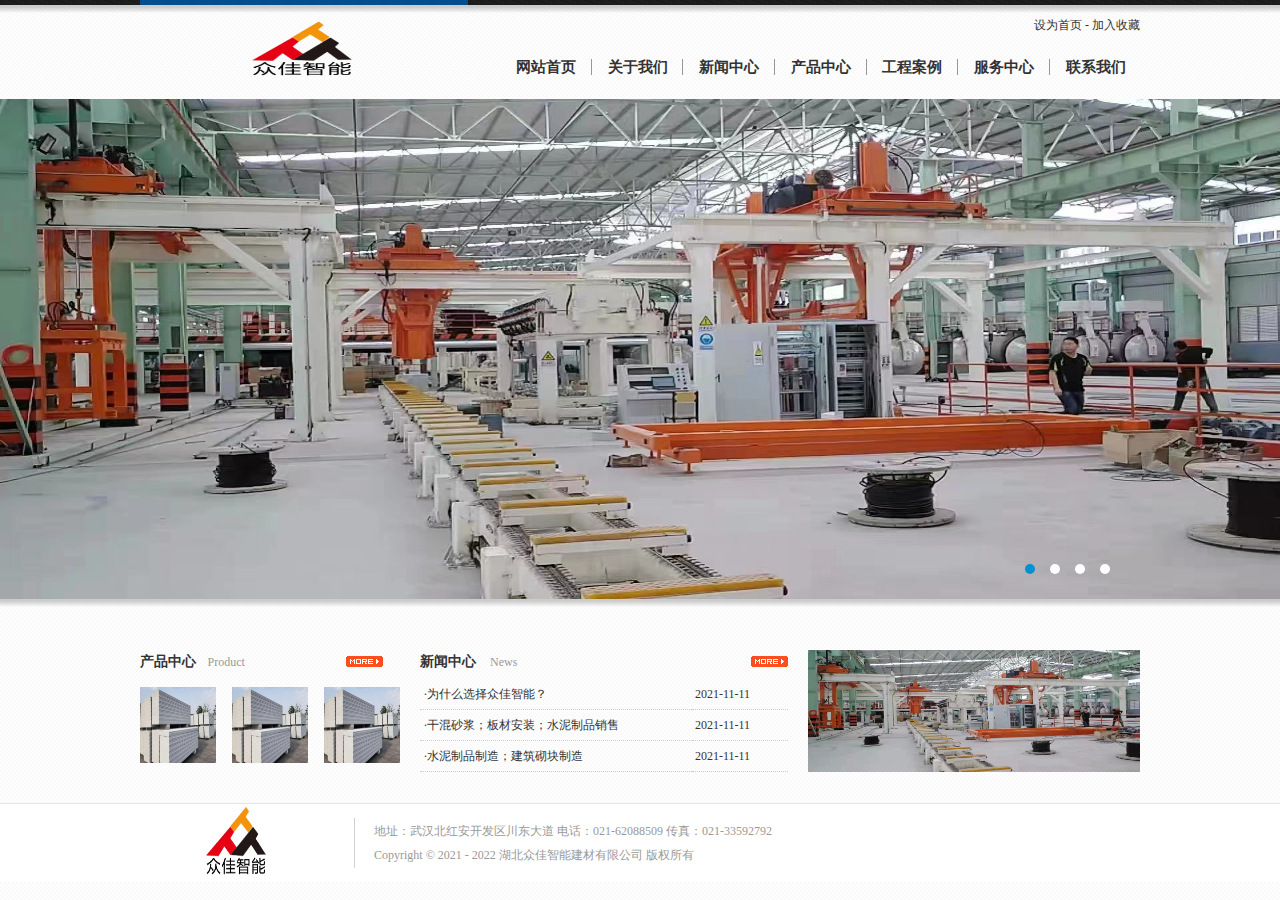
<file: index.html>
<!DOCTYPE html
  PUBLIC "-//W3C//DTD XHTML 1.0 Transitional//EN" "http://www.w3.org/TR/xhtml1/DTD/xhtml1-transitional.dtd">
<html xmlns="http://www.w3.org/1999/xhtml">

<head>
  <meta http-equiv="Content-Type" content="text/html; charset=utf-8" />
  <title>众佳智能</title>
  <link href="css/css.css" rel="stylesheet" type="text/css" />
  <script type="text/javascript" src="js/jquery-1.8.0.min.js"></script>
  <script type="text/javascript" src="js/jquery.jslides.js"></script>
</head>

<body>
  <table width="100%" border="0" align="center" cellpadding="0" cellspacing="0" background="images/in_02.jpg">
    <tr>
      <td height="99">
        <table width="1000" border="0" align="center" cellpadding="0" cellspacing="0">
          <tr>
            <td width="328" height="99" align="center" background="images/in_04.jpg"><img src="images/logo1.png"
                width="125" height="60" /></td>
            <td width="672" valign="middle">
              <table width="100%" border="0" cellpadding="0" cellspacing="0" class="font_wr">
                <tr>
                  <td height="35" align="right"><a href="#">设为首页</a> - <a href="#">加入收藏</a> 　 </td>
                </tr>
                <tr>
                  <td height="50" align="right" class="font_15">
                    <table width="95%" border="0" cellspacing="0" cellpadding="0">
                      <tr>
                        <td align="center"><strong><a href="index.html">网站首页</a></strong></td>
                        <td align="center"><img src="images/shux.jpg" width="2" height="16" /></td>
                        <td align="center"><strong><a href="about.html">关于我们</a></strong></td>
                        <td align="center"><img src="images/shux.jpg" width="2" height="16" /></td>
                        <td align="center"><strong><a href="new.html">新闻中心</a></strong></td>
                        <td align="center"><img src="images/shux.jpg" width="2" height="16" /></td>
                        <td align="center"><strong><a href="product.html">产品中心</a></strong></td>
                        <td align="center"><img src="images/shux.jpg" width="2" height="16" /></td>
                        <td align="center"><strong><a href="case.html">工程案例</a></strong></td>
                        <td align="center"><img src="images/shux.jpg" width="2" height="16" /></td>
                        <td align="center"><strong><a href="service.html">服务中心</a></strong></td>
                        <td align="center"><img src="images/shux.jpg" width="2" height="16" /></td>
                        <td align="center"><strong><a href="contact.html">联系我们</a></strong></td>
                      </tr>
                    </table>
                  </td>
                </tr>
              </table>
            </td>
          </tr>
        </table>
      </td>
    </tr>
  </table>
  <table width="100%" border="0" align="center" cellpadding="0" cellspacing="0">
    <tr>
      <td height="500">
        <div id="full-screen-slider">
          <ul id="slides">
            <li><img src="images/1759200520.jpg" width="100%" height="100%" /></li>
            <li><img src="images/1668218798.jpg" width="100%" height="100%" /></li>
            <li><img src="images/1390219898.jpg" width="100%" height="100%" /></li>
            <li><img src="images/log4.jpg" width="100%" height="100%" /></li>

          </ul>
        </div>
      </td>
    </tr>
  </table>
  <table width="100%" border="0" align="center" cellpadding="0" cellspacing="0">
    <tr>
      <td height="24" background="images/in_12.jpg">&nbsp;</td>
    </tr>
  </table>
  <table width="100%" border="0" cellspacing="0" cellpadding="0">
    <tr>
      <td height="180">
        <table width="1000" border="0" align="center" cellpadding="0" cellspacing="0">
          <tr>
            <td width="260" valign="top">
              <table width="100%" border="0" cellspacing="0" cellpadding="0">
                <tr>
                  <td width="26%" align="left" class="font_14"><strong>产品中心</strong></td>
                  <td width="47%" align="left" class="font_999">Product</td>
                  <td width="27%" align="center">
                    <a href="product.html">

                      <img src="images/in_19.jpg" width="37" height="11" />

                    </a>
                  </td>
                </tr>
              </table>
              <table width="100%" border="0" cellspacing="0" cellpadding="0">
                <tr>
                  <td height="103" align="left"><img src="images/log4.jpg" width="76" height="76" /></td>
                  <td align="center"><img src="images/log4.jpg" width="76" height="76" /></td>
                  <td align="right"><img src="images/log4.jpg" width="76" height="76" /></td>
                </tr>
              </table>
            </td>
            <td valign="top">
              <table width="90%" border="0" align="center" cellpadding="0" cellspacing="0">
                <tr>
                  <td width="19%" align="left" class="font_14"><strong>新闻中心</strong></td>
                  <td width="71%" align="left" class="font_999">News</td>
                  <td width="10%" align="center">
                    <a href="new.html">
                      <img src="images/in_19.jpg" width="37" height="11" />
                    </a>
                  </td>
                </tr>
                <tr>
                  <td height="103" colspan="3" align="left">
                    <table width="100%" border="0" align="center" cellpadding="3" cellspacing="0">
                      <tr>
                        <td width="71%" align="left" class="xuxian"><a href="newsite.html"
                            target="_blank">·为什么选择众佳智能？</a></td>
                        <td width="25%" align="left" class="xuxian">2021-11-11</td>
                      </tr>
                      <tr>
                        <td align="left" class="xuxian"><a href="newsite.html" target="_blank">·干混砂浆；板材安装；水泥制品销售</a>
                        </td>
                        <td align="left" class="xuxian">2021-11-11</td>
                      </tr>
                      <tr>
                        <td align="left" class="xuxian"><a href="newsite.html" target="_blank">·水泥制品制造；建筑砌块制造</a></td>
                        <td align="left" class="xuxian">2021-11-11</td>
                      </tr>
                    </table>
                  </td>
                </tr>
              </table>
            </td>
            <td width="332" valign="top"><img src="images/1759200520.jpg" width="332" height="122" /></td>
          </tr>
        </table>
      </td>
    </tr>
  </table>
  <table width="100%" border="0" align="center" cellpadding="0" cellspacing="0">
    <tr>
      <td height="79" background="images/in_28.jpg">
        <table width="1000" border="0" align="center" cellpadding="0" cellspacing="0">
          <tr>
            <td width="195" align="center"><img src="images/logo1.png" width="75" height="75" /></td>
            <td width="39" align="center"><img src="images/in_31.jpg" width="4" height="50" /></td>
            <td width="766" align="left" class="font_999">地址：武汉北红安开发区川东大道 电话：021-62088509 传真：021-33592792<br />
              Copyright © 2021 - 2022 湖北众佳智能建材有限公司 版权所有</td>
          </tr>
        </table>
      </td>
    </tr>
  </table>
</body>

</html>
</file>
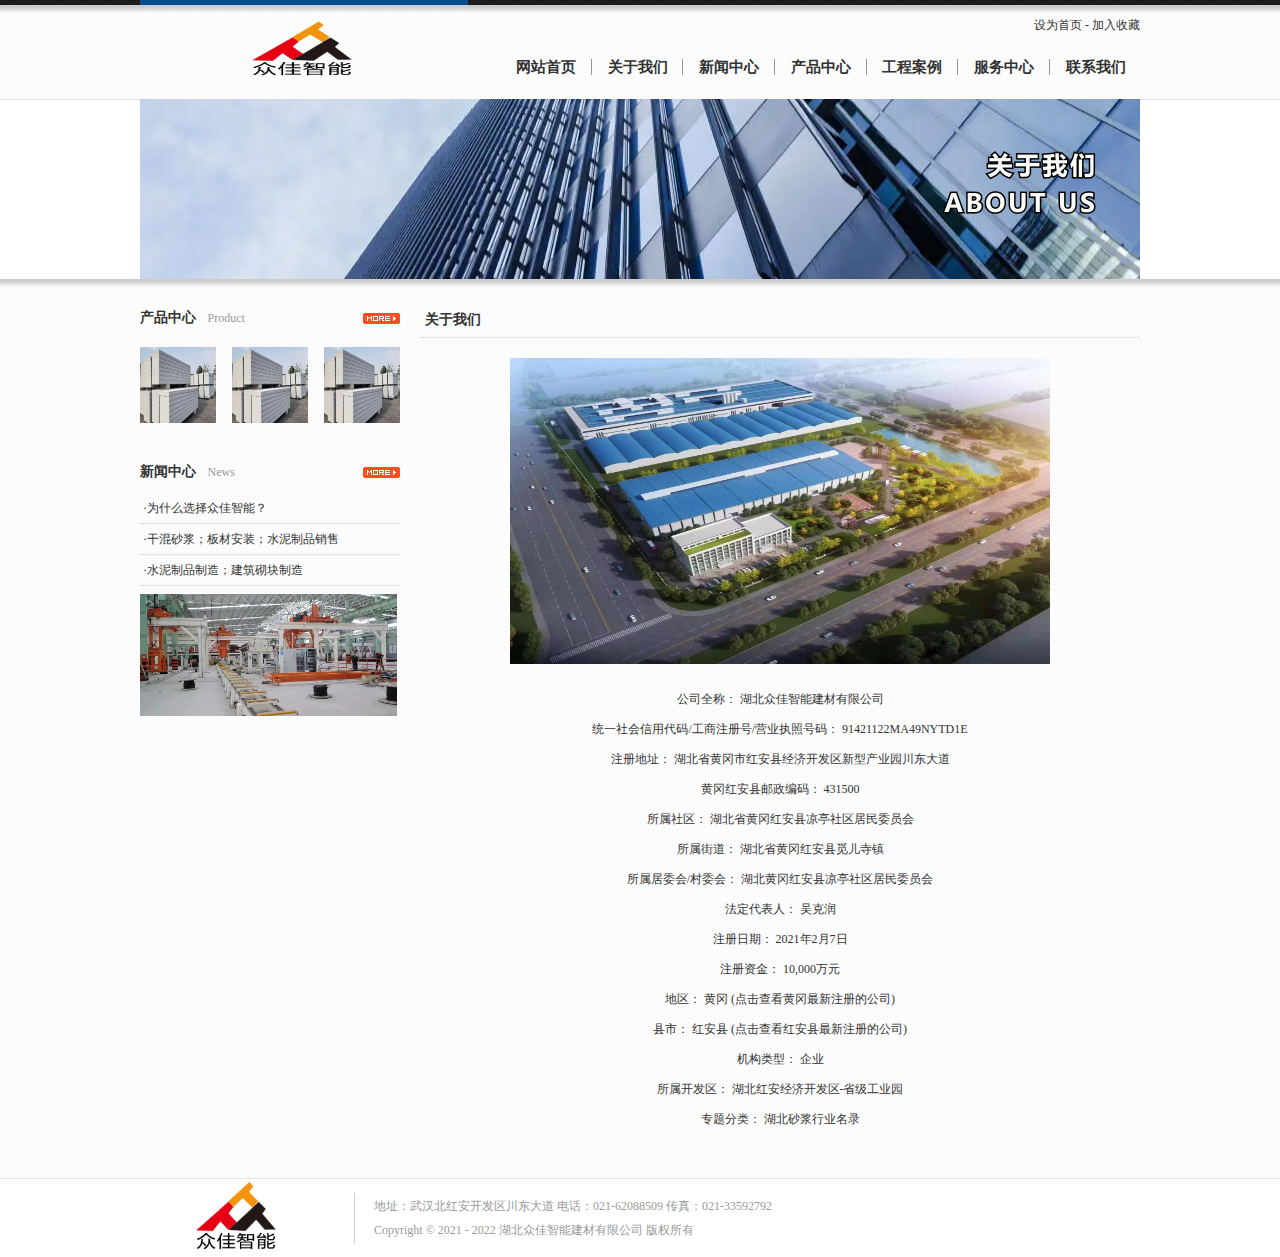
<file: about.html>
<!DOCTYPE html PUBLIC "-//W3C//DTD XHTML 1.0 Transitional//EN" "http://www.w3.org/TR/xhtml1/DTD/xhtml1-transitional.dtd">
<html xmlns="http://www.w3.org/1999/xhtml">
<head>
<meta http-equiv="Content-Type" content="text/html; charset=utf-8" />
<title>众佳智能</title>
<link href="css/css.css" rel="stylesheet" type="text/css" />
</head>

<body>
<table width="100%" border="0" align="center" cellpadding="0" cellspacing="0" background="images/in_02.jpg">
  <tr>
    <td height="99"><table width="1000" border="0" align="center" cellpadding="0" cellspacing="0">
      <tr>
        <td width="328" height="99" align="center" background="images/in_04.jpg"><img src="images/logo1.png" width="125" height="60" /></td>
        <td width="672" valign="middle"><table width="100%" border="0" cellpadding="0" cellspacing="0" class="font_wr">
          <tr>
            <td height="35" align="right"><a href="#">设为首页</a> - <a href="#">加入收藏</a> 　 </td>
          </tr>
          <tr>
            <td height="50" align="right" class="font_15"><table width="95%" border="0" cellspacing="0" cellpadding="0">
              <tr>
                <td align="center"><strong><a href="index.html">网站首页</a></strong></td>
                <td align="center"><img src="images/shux.jpg" width="2" height="16" /></td>
                <td align="center"><strong><a href="about.html">关于我们</a></strong></td>
                <td align="center"><img src="images/shux.jpg" width="2" height="16" /></td>
                <td align="center"><strong><a href="new.html">新闻中心</a></strong></td>
                <td align="center"><img src="images/shux.jpg" width="2" height="16" /></td>
                <td align="center"><strong><a href="product.html">产品中心</a></strong></td>
                <td align="center"><img src="images/shux.jpg" width="2" height="16" /></td>
                <td align="center"><strong><a href="case.html">工程案例</a></strong></td>
                <td align="center"><img src="images/shux.jpg" width="2" height="16" /></td>
                <td align="center"><strong><a href="service.html">服务中心</a></strong></td>
                <td align="center"><img src="images/shux.jpg" width="2" height="16" /></td>
                <td align="center"><strong><a href="contact.html">联系我们</a></strong></td>
              </tr>
            </table>              </td>
          </tr>
        </table></td>
      </tr>
    </table></td>
  </tr>
</table>
<table width="100%" border="0" align="center" cellpadding="0" cellspacing="0">
  <tr>
    <td align="center" background="images/abanbj_03.jpg"><img src="images/about_03.jpg" width="1000" height="180" /></td>
  </tr>
</table>
<table width="100%" border="0" align="center" cellpadding="0" cellspacing="0">
  <tr>
    <td height="24" background="images/in_12.jpg">&nbsp;</td>
  </tr>
</table>
<table width="1000" border="0" align="center" cellpadding="0" cellspacing="0">
  <tr>
    <td width="280" valign="top"><table width="260" border="0" align="left" cellpadding="0" cellspacing="0">
      <tr>
        <td width="260" valign="top"><table width="100%" border="0" cellspacing="0" cellpadding="0">
          <tr>
            <td width="26%" height="30" align="left" class="font_14"><strong>产品中心</strong></td>
            <td width="47%" align="left" class="font_999">Product</td>
            <td width="27%" align="right"><a href="product.html">
<img src="images/in_19.jpg" width="37" height="11" />
</a></td>
          </tr>
        </table>
              <table width="100%" border="0" cellspacing="0" cellpadding="0">
                <tr>
                  <td height="103" align="left"><img src="images/log4.jpg" width="76" height="76" /></td>
                  <td align="center"><img src="images/log4.jpg" width="76" height="76" /></td>
                  <td align="right"><img src="images/log4.jpg" width="76" height="76" /></td>
                </tr>
            </table></td>
      </tr>
      <tr>
        <td valign="top">&nbsp;</td>
      </tr>
      <tr>
        <td valign="top"><table width="100%" border="0" align="center" cellpadding="0" cellspacing="0">
          <tr>
            <td width="26%" align="left" class="font_14"><strong>新闻中心</strong></td>
            <td width="47%" align="left" class="font_999">News</td>
            <td width="27%" align="right"><a href="new.html">
<img src="images/in_19.jpg" width="37" height="11" />
</a></td>
          </tr>
          <tr>
            <td height="110" colspan="3" align="left" ><table width="100%" border="0" align="center" cellpadding="3" cellspacing="0">
              <tr>
                <td width="71%" align="left" class="xuxian"><a href="newsite.html" target="_blank">·为什么选择众佳智能？</a></td>
              </tr>
              <tr>
                <td align="left" class="xuxian"><a href="newsite.html" target="_blank">·干混砂浆；板材安装；水泥制品销售</a></td>
              </tr>
              <tr>
                <td align="left" class="xuxian"><a href="newsite.html" target="_blank">·水泥制品制造；建筑砌块制造</a></td>
              </tr>
            </table></td>
          </tr>
        </table></td>
      </tr>
      <tr>
        <td valign="top"><img src="images/1759200520.jpg" width="257" height="122" /></td>
      </tr>
    </table></td>
    <td width="720" valign="top"><table width="100%" border="0" align="center" cellpadding="5" cellspacing="0">
      <tr>
        <td width="71%" align="left" class="font_14 xuxian"><strong>关于我们</strong></td>
      </tr>
    </table>
        <table width="100%" border="0" cellpadding="0" cellspacing="20" class="hg_30">
          <tr>
            <td align="center"><img src="images/1668218798.jpg" width="540" height="306" /></td>
          </tr>
          <tr valign="top">

            <td align="center">公司全称： 湖北众佳智能建材有限公司<br />
            统一社会信用代码/工商注册号/营业执照号码： 91421122MA49NYTD1E<br />
            注册地址： 湖北省黄冈市红安县经济开发区新型产业园川东大道<br />
            黄冈红安县邮政编码： 431500 <br />  
            所属社区： 湖北省黄冈红安县凉亭社区居民委员会<br />
            所属街道： 湖北省黄冈红安县觅儿寺镇<br />
            所属居委会/村委会： 湖北黄冈红安县凉亭社区居民委员会<br />
            法定代表人： 吴克润<br />
            注册日期： 2021年2月7日<br />
            注册资金： 10,000万元<br />
            地区： 黄冈 (点击查看黄冈最新注册的公司)<br />
            县市： 红安县 (点击查看红安县最新注册的公司)<br />
            机构类型： 企业<br />
            所属开发区： 湖北红安经济开发区-省级工业园<br />
            专题分类： 湖北砂浆行业名录
            
            </td>
          
          
            </tr>
      </table></td>
  </tr>
</table>
<table width="100%" border="0" align="center" cellpadding="0" cellspacing="0">
  <tr>
    <td>&nbsp;</td>
  </tr>
  <tr>
    <td height="79" background="images/in_28.jpg"><table width="1000" border="0" align="center" cellpadding="0" cellspacing="0">
      <tr>
        <td width="195" align="center"><img src="images/logo1.png" width="100" height="75" /></td>
        <td width="39" align="center"><img src="images/in_31.jpg" width="4" height="50" /></td>
        <td width="766" align="left" class="font_999">地址：武汉北红安开发区川东大道   电话：021-62088509   传真：021-33592792<br />
          Copyright © 2021 - 2022 湖北众佳智能建材有限公司 版权所有

        </td>
      </tr>
    </table></td>
  </tr>
</table>
</body>
</html>
</file>
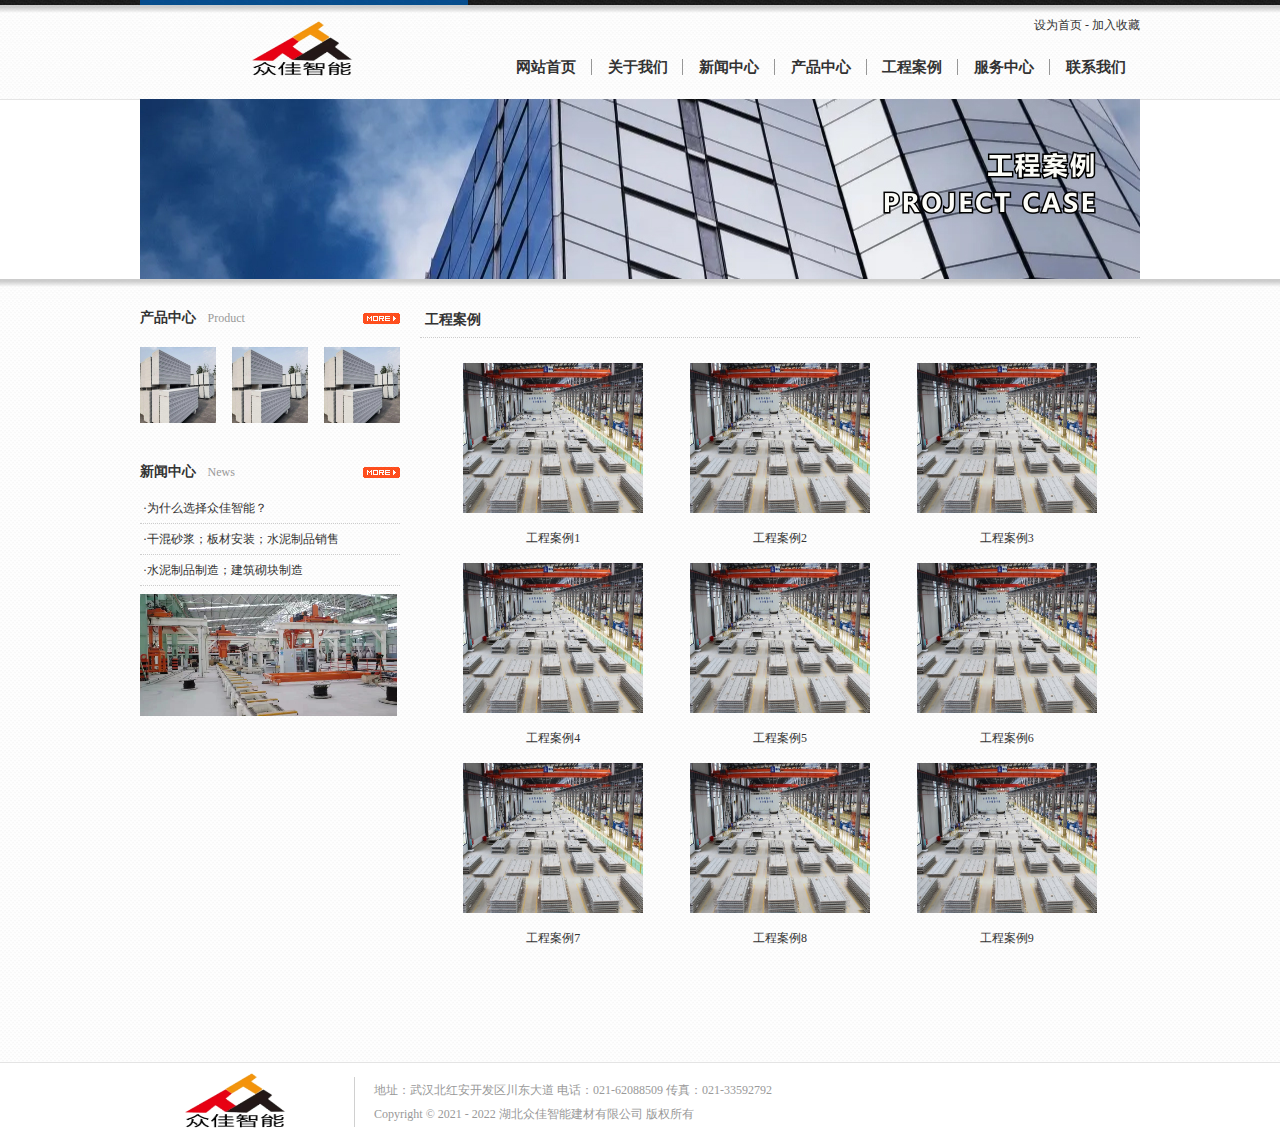
<file: case.html>
<!DOCTYPE html PUBLIC "-//W3C//DTD XHTML 1.0 Transitional//EN" "http://www.w3.org/TR/xhtml1/DTD/xhtml1-transitional.dtd">
<html xmlns="http://www.w3.org/1999/xhtml">
<head>
<meta http-equiv="Content-Type" content="text/html; charset=utf-8" />
<title>众佳智能</title>
<link href="css/css.css" rel="stylesheet" type="text/css" />
</head>

<body>
<table width="100%" border="0" align="center" cellpadding="0" cellspacing="0" background="images/in_02.jpg">
  <tr>
    <td height="99"><table width="1000" border="0" align="center" cellpadding="0" cellspacing="0">
      <tr>
        <td width="328" height="99" align="center" background="images/in_04.jpg"><img src="images/logo1.png" width="125" height="60" /></td>
        <td width="672" valign="middle"><table width="100%" border="0" cellpadding="0" cellspacing="0" class="font_wr">
          <tr>
            <td height="35" align="right"><a href="#">设为首页</a> - <a href="#">加入收藏</a> 　 </td>
          </tr>
          <tr>
            <td height="50" align="right" class="font_15"><table width="95%" border="0" cellspacing="0" cellpadding="0">
              <tr>
                <td align="center"><strong><a href="index.html">网站首页</a></strong></td>
                <td align="center"><img src="images/shux.jpg" width="2" height="16" /></td>
                <td align="center"><strong><a href="about.html">关于我们</a></strong></td>
                <td align="center"><img src="images/shux.jpg" width="2" height="16" /></td>
                <td align="center"><strong><a href="new.html">新闻中心</a></strong></td>
                <td align="center"><img src="images/shux.jpg" width="2" height="16" /></td>
                <td align="center"><strong><a href="product.html">产品中心</a></strong></td>
                <td align="center"><img src="images/shux.jpg" width="2" height="16" /></td>
                <td align="center"><strong><a href="case.html">工程案例</a></strong></td>
                <td align="center"><img src="images/shux.jpg" width="2" height="16" /></td>
                <td align="center"><strong><a href="service.html">服务中心</a></strong></td>
                <td align="center"><img src="images/shux.jpg" width="2" height="16" /></td>
                <td align="center"><strong><a href="contact.html">联系我们</a></strong></td>
              </tr>
            </table>              </td>
          </tr>
        </table></td>
      </tr>
    </table></td>
  </tr>
</table>
<table width="100%" border="0" align="center" cellpadding="0" cellspacing="0">
  <tr>
    <td align="center" background="images/abanbj_03.jpg"><img src="images/case_03.jpg" width="1000" height="180" /></td>
  </tr>
</table>
<table width="100%" border="0" align="center" cellpadding="0" cellspacing="0">
  <tr>
    <td height="24" background="images/in_12.jpg">&nbsp;</td>
  </tr>
</table>
<table width="1000" border="0" align="center" cellpadding="0" cellspacing="0">
  <tr>
    <td width="280" valign="top"><table width="260" border="0" align="left" cellpadding="0" cellspacing="0">
      <tr>
        <td width="260" valign="top"><table width="100%" border="0" cellspacing="0" cellpadding="0">
          <tr>
            <td width="26%" height="30" align="left" class="font_14"><strong>产品中心</strong></td>
            <td width="47%" align="left" class="font_999">Product</td>
            <td width="27%" align="right"><a href="product.html">
<img src="images/in_19.jpg" width="37" height="11" />
</a></td>
          </tr>
        </table>
              <table width="100%" border="0" cellspacing="0" cellpadding="0">
                <tr>
                  <td height="103" align="left"><img src="images/log4.jpg" width="76" height="76" /></td>
                  <td align="center"><img src="images/log4.jpg" width="76" height="76" /></td>
                  <td align="right"><img src="images/log4.jpg" width="76" height="76" /></td>
                </tr>
            </table></td>
      </tr>
      <tr>
        <td valign="top">&nbsp;</td>
      </tr>
      <tr>
        <td valign="top"><table width="100%" border="0" align="center" cellpadding="0" cellspacing="0">
          <tr>
            <td width="26%" align="left" class="font_14"><strong>新闻中心</strong></td>
            <td width="47%" align="left" class="font_999">News</td>
            <td width="27%" align="right"><a href="new.html">
<img src="images/in_19.jpg" width="37" height="11" />
</a></td>
          </tr>
          <tr>
            <td height="110" colspan="3" align="left" ><table width="100%" border="0" align="center" cellpadding="3" cellspacing="0">
              <tr>
                <td width="71%" align="left" class="xuxian"><a href="newsite.html" target="_blank">·为什么选择众佳智能？</a></td>
              </tr>
              <tr>
                <td align="left" class="xuxian"><a href="newsite.html" target="_blank">·干混砂浆；板材安装；水泥制品销售</a></td>
              </tr>
              <tr>
                <td align="left" class="xuxian"><a href="newsite.html" target="_blank">·水泥制品制造；建筑砌块制造</a></td>
              </tr>
            </table></td>
          </tr>
        </table></td>
      </tr>
      <tr>
        <td valign="top"><img src="images/1759200520.jpg" width="257" height="122" /></td>
      </tr>
    </table></td>
    <td width="720" valign="top"><table width="100%" border="0" align="center" cellpadding="5" cellspacing="0">
      <tr>
        <td width="71%" align="left" class="font_14 xuxian"><strong>工程案例</strong></td>
      </tr>
    </table>
        <table width="100%" border="0" cellpadding="0" cellspacing="20" class="hg_30">
          <tr valign="top">
            <td align="left"><table width="100%" border="0" cellspacing="0" cellpadding="5">
              <tr>
                <td align="center"><a href="casesite.html" target="_blank"><img src="images/prj01.jpg" width="180" height="150" border="0" /></a></td>
                <td align="center"><a href="casesite.html" target="_blank"><img src="images/prj01.jpg" width="180" height="150" border="0" /></a></td>
                <td align="center"><a href="casesite.html" target="_blank"><img src="images/prj01.jpg" width="180" height="150" border="0" /></a></td>
              </tr>
              <tr>
                <td align="center"><a href="casesite.html" target="_blank">工程案例1</a></td>
                <td align="center"><a href="casesite.html" target="_blank">工程案例2</a></td>
                <td align="center"><a href="casesite.html" target="_blank">工程案例3</a></td>
              </tr>
              <tr>
                <td align="center"><a href="casesite.html" target="_blank"><img src="images/prj01.jpg" width="180" height="150" border="0" /></a></td>
                <td align="center"><a href="casesite.html" target="_blank"><img src="images/prj01.jpg" width="180" height="150" border="0" /></a></td>
                <td align="center"><a href="casesite.html" target="_blank"><img src="images/prj01.jpg" width="180" height="150" border="0" /></a></td>
              </tr>
              <tr>
                <td align="center"><a href="casesite.html" target="_blank">工程案例4</a></td>
                <td align="center"><a href="casesite.html" target="_blank">工程案例5</a></td>
                <td align="center"><a href="casesite.html" target="_blank">工程案例6</a></td>
              </tr>
              
              <tr>
                <td align="center"><a href="casesite.html" target="_blank"><img src="images/prj01.jpg" width="180" height="150" border="0" /></a></td>
                <td align="center"><a href="casesite.html" target="_blank"><img src="images/prj01.jpg" width="180" height="150" border="0" /></a></td>
                <td align="center"><a href="casesite.html" target="_blank"><img src="images/prj01.jpg" width="180" height="150" border="0" /></a></td>
              </tr>
              <tr>
                <td align="center"><a href="casesite.html" target="_blank">工程案例7</a></td>
                <td align="center"><a href="casesite.html" target="_blank">工程案例8</a></td>
                <td align="center"><a href="casesite.html" target="_blank">工程案例9</a></td>
              </tr>
              
              <tr>
                <td height="50" colspan="3" align="center">&nbsp;</td>
              </tr>
            </table></td>
          </tr>
      </table></td>
  </tr>
</table>
<table width="100%" border="0" align="center" cellpadding="0" cellspacing="0">
  <tr>
    <td>&nbsp;</td>
  </tr>
  <tr>
    <td height="79" background="images/in_28.jpg"><table width="1000" border="0" align="center" cellpadding="0" cellspacing="0">
      <tr>
        <td width="195" align="center"><img src="images/logo1.png" width="125" height="60" /></td>
        <td width="39" align="center"><img src="images/in_31.jpg" width="4" height="50" /></td>
        <td width="766" align="left" class="font_999">地址：武汉北红安开发区川东大道   电话：021-62088509   传真：021-33592792<br />
          Copyright © 2021 - 2022 湖北众佳智能建材有限公司 版权所有</td>
      </tr>
    </table></td>
  </tr>
</table>
</body>
</html>
</file>
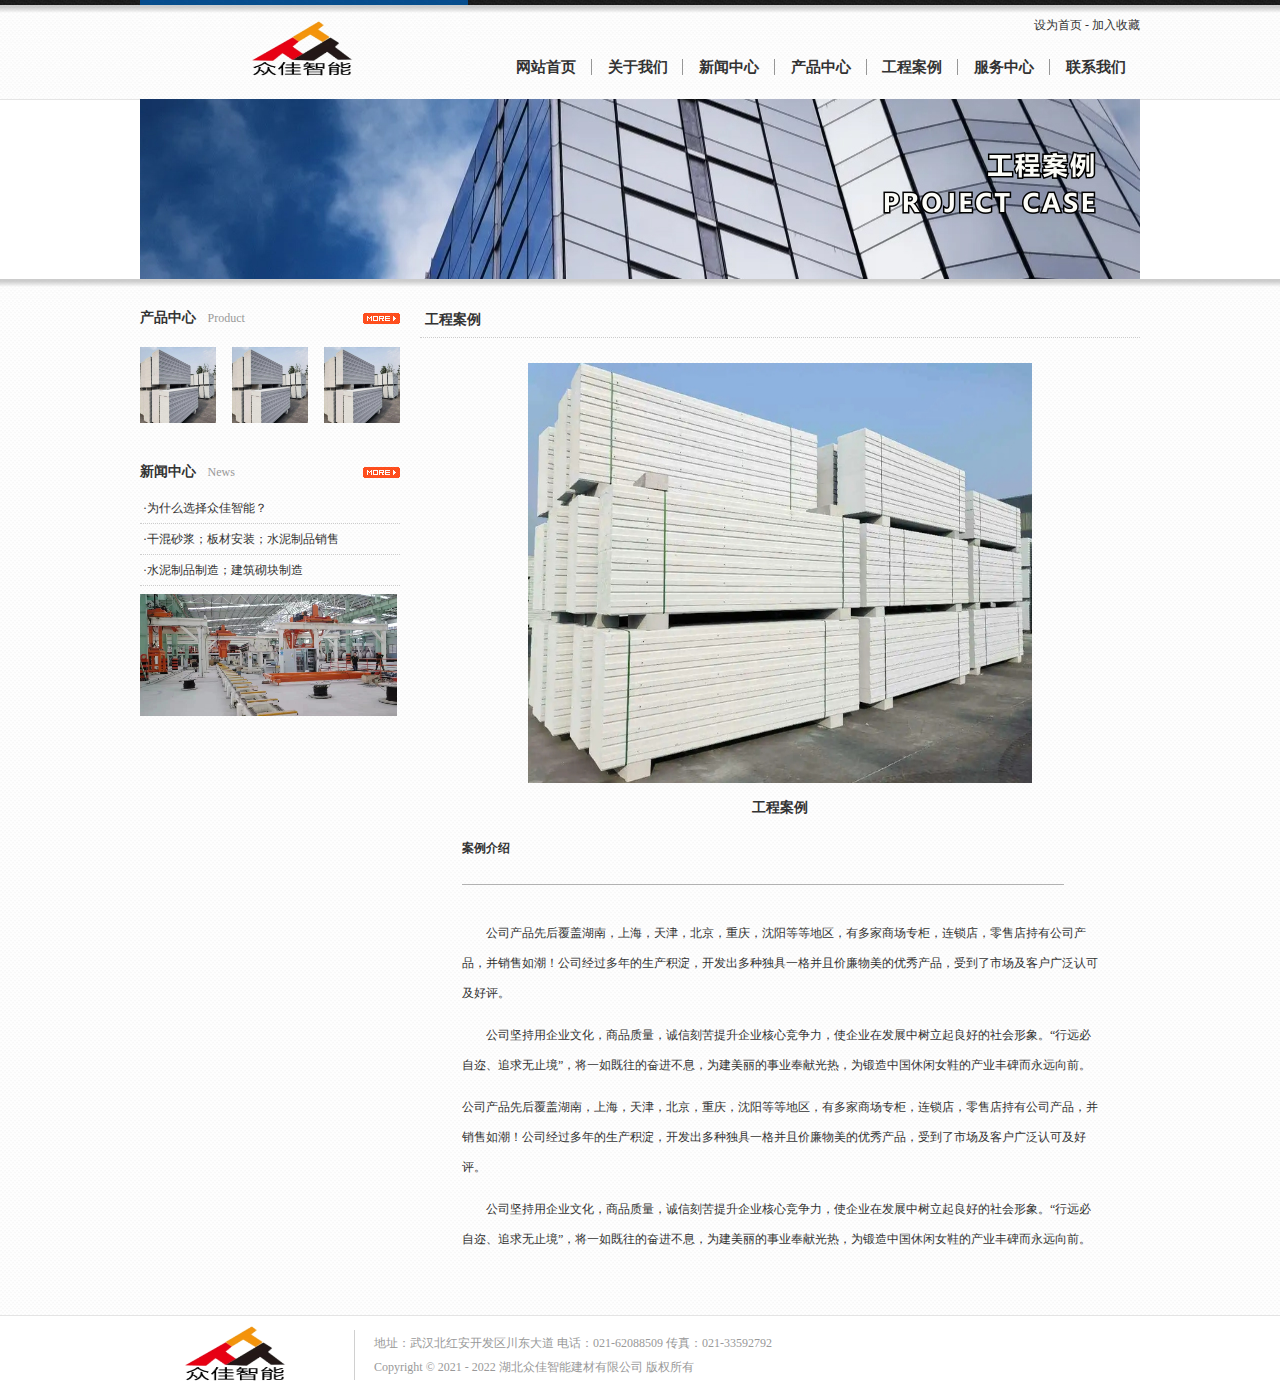
<file: casesite.html>
<!DOCTYPE html PUBLIC "-//W3C//DTD XHTML 1.0 Transitional//EN" "http://www.w3.org/TR/xhtml1/DTD/xhtml1-transitional.dtd">
<html xmlns="http://www.w3.org/1999/xhtml">
<head>
<meta http-equiv="Content-Type" content="text/html; charset=utf-8" />
<title>众佳智能</title>
<link href="css/css.css" rel="stylesheet" type="text/css" />
</head>

<body>
<table width="100%" border="0" align="center" cellpadding="0" cellspacing="0" background="images/in_02.jpg">
  <tr>
    <td height="99"><table width="1000" border="0" align="center" cellpadding="0" cellspacing="0">
      <tr>
        <td width="328" height="99" align="center" background="images/in_04.jpg"><img src="images/logo1.png" width="125" height="60" /></td>
        <td width="672" valign="middle"><table width="100%" border="0" cellpadding="0" cellspacing="0" class="font_wr">
          <tr>
            <td height="35" align="right"><a href="#">设为首页</a> - <a href="#">加入收藏</a> 　 </td>
          </tr>
          <tr>
            <td height="50" align="right" class="font_15"><table width="95%" border="0" cellspacing="0" cellpadding="0">
              <tr>
                <td align="center"><strong><a href="index.html">网站首页</a></strong></td>
                <td align="center"><img src="images/shux.jpg" width="2" height="16" /></td>
                <td align="center"><strong><a href="about.html">关于我们</a></strong></td>
                <td align="center"><img src="images/shux.jpg" width="2" height="16" /></td>
                <td align="center"><strong><a href="new.html">新闻中心</a></strong></td>
                <td align="center"><img src="images/shux.jpg" width="2" height="16" /></td>
                <td align="center"><strong><a href="product.html">产品中心</a></strong></td>
                <td align="center"><img src="images/shux.jpg" width="2" height="16" /></td>
                <td align="center"><strong><a href="case.html">工程案例</a></strong></td>
                <td align="center"><img src="images/shux.jpg" width="2" height="16" /></td>
                <td align="center"><strong><a href="contact.html">服务中心</a></strong></td>
                <td align="center"><img src="images/shux.jpg" width="2" height="16" /></td>
                <td align="center"><strong><a href="contact.html">联系我们</a></strong></td>
              </tr>
            </table>              </td>
          </tr>
        </table></td>
      </tr>
    </table></td>
  </tr>
</table>
<table width="100%" border="0" align="center" cellpadding="0" cellspacing="0">
  <tr>
    <td align="center" background="images/abanbj_03.jpg"><img src="images/case_03.jpg" width="1000" height="180" /></td>
  </tr>
</table>
<table width="100%" border="0" align="center" cellpadding="0" cellspacing="0">
  <tr>
    <td height="24" background="images/in_12.jpg">&nbsp;</td>
  </tr>
</table>
<table width="1000" border="0" align="center" cellpadding="0" cellspacing="0">
  <tr>
    <td width="280" valign="top"><table width="260" border="0" align="left" cellpadding="0" cellspacing="0">
      <tr>
        <td width="260" valign="top"><table width="100%" border="0" cellspacing="0" cellpadding="0">
          <tr>
            <td width="26%" height="30" align="left" class="font_14"><strong>产品中心</strong></td>
            <td width="47%" align="left" class="font_999">Product</td>
            <td width="27%" align="right"><a href="product.html">
<img src="images/in_19.jpg" width="37" height="11" />
</a></td>
          </tr>
        </table>
              <table width="100%" border="0" cellspacing="0" cellpadding="0">
                <tr>
                  <td height="103" align="left"><img src="images/log4.jpg" width="76" height="76" /></td>
                  <td align="center"><img src="images/log4.jpg" width="76" height="76" /></td>
                  <td align="right"><img src="images/log4.jpg" width="76" height="76" /></td>
                </tr>
            </table></td>
      </tr>
      <tr>
        <td valign="top">&nbsp;</td>
      </tr>
      <tr>
        <td valign="top"><table width="100%" border="0" align="center" cellpadding="0" cellspacing="0">
          <tr>
            <td width="26%" align="left" class="font_14"><strong>新闻中心</strong></td>
            <td width="47%" align="left" class="font_999">News</td>
            <td width="27%" align="right"><a href="new.html">
<img src="images/in_19.jpg" width="37" height="11" />
</a></td>
          </tr>
          <tr>
            <td height="110" colspan="3" align="left" ><table width="100%" border="0" align="center" cellpadding="3" cellspacing="0">
              <tr>
                <td width="71%" align="left" class="xuxian"><a href="newsite.html" target="_blank">·为什么选择众佳智能？</a></td>
              </tr>
              <tr>
                <td align="left" class="xuxian"><a href="newsite.html" target="_blank">·干混砂浆；板材安装；水泥制品销售</a></td>
              </tr>
              <tr>
                <td align="left" class="xuxian"><a href="newsite.html" target="_blank">·水泥制品制造；建筑砌块制造</a></td>
              </tr>
            </table></td>
          </tr>
        </table></td>
      </tr>
      <tr>
        <td valign="top"><img src="images/1759200520.jpg" width="257" height="122" /></td>
      </tr>
    </table></td>
    <td width="720" valign="top"><table width="100%" border="0" align="center" cellpadding="5" cellspacing="0">
      <tr>
        <td width="71%" align="left" class="font_14 xuxian"><strong>工程案例</strong></td>
      </tr>
    </table>
        <table width="100%" border="0" cellpadding="0" cellspacing="20" class="hg_30">
          <tr valign="top">
            <td align="left"><table width="95%" border="0" align="center" cellpadding="5" cellspacing="0">
              <tr>
                <td align="center"><img src="images/log3.png" width="504" height="420" border="0" /></td>
              </tr>
              <tr>
                <td align="center" class="font_14"><strong>工程案例</strong></td>
              </tr>
              <tr>
                <td align="left"><strong>案例介绍</strong></td>
              </tr>
              <tr>
                <td align="left"><img src="images/a_33.png" width="602" height="23" /></td>
              </tr>
              <tr>
                <td align="left"><p>　　公司产品先后覆盖湖南，上海，天津，北京，重庆，沈阳等等地区，有多家商场专柜，连锁店，零售店持有公司产品，并销售如潮！公司经过多年的生产积淀，开发出多种独具一格并且价廉物美的优秀产品，受到了市场及客户广泛认可及好评。 </p>
                    <p>　　公司坚持用企业文化，商品质量，诚信刻苦提升企业核心竞争力，使企业在发展中树立起良好的社会形象。“行远必自迩、追求无止境”，将一如既往的奋进不息，为建美丽的事业奉献光热，为锻造中国休闲女鞋的产业丰碑而永远向前。</p>
                  <p>公司产品先后覆盖湖南，上海，天津，北京，重庆，沈阳等等地区，有多家商场专柜，连锁店，零售店持有公司产品，并销售如潮！公司经过多年的生产积淀，开发出多种独具一格并且价廉物美的优秀产品，受到了市场及客户广泛认可及好评。 </p>
                  <p>　　公司坚持用企业文化，商品质量，诚信刻苦提升企业核心竞争力，使企业在发展中树立起良好的社会形象。“行远必自迩、追求无止境”，将一如既往的奋进不息，为建美丽的事业奉献光热，为锻造中国休闲女鞋的产业丰碑而永远向前。</p></td>
              </tr>
            </table></td>
          </tr>
      </table></td>
  </tr>
</table>
<table width="100%" border="0" align="center" cellpadding="0" cellspacing="0">
  <tr>
    <td>&nbsp;</td>
  </tr>
  <tr>
    <td height="79" background="images/in_28.jpg"><table width="1000" border="0" align="center" cellpadding="0" cellspacing="0">
      <tr>
        <td width="195" align="center"><img src="images/logo1.png" width="125" height="60" /></td>
        <td width="39" align="center"><img src="images/in_31.jpg" width="4" height="50" /></td>
        <td width="766" align="left" class="font_999">地址：武汉北红安开发区川东大道   电话：021-62088509   传真：021-33592792<br />
          Copyright © 2021 - 2022 湖北众佳智能建材有限公司 版权所有</td>
      </tr>
    </table></td>
  </tr>
</table>
</body>
</html>
</file>
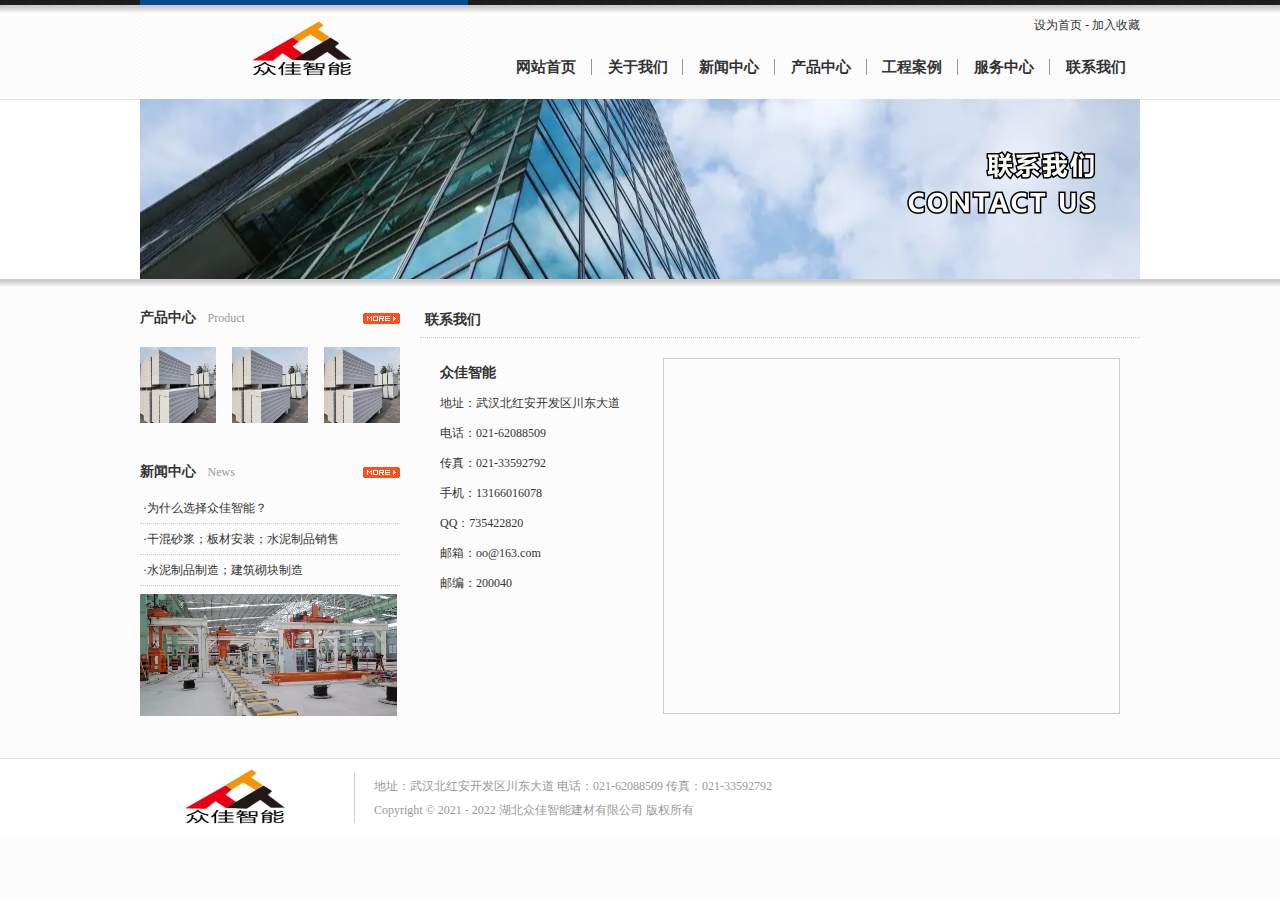
<file: contact.html>
<!DOCTYPE html PUBLIC "-//W3C//DTD XHTML 1.0 Transitional//EN" "http://www.w3.org/TR/xhtml1/DTD/xhtml1-transitional.dtd">
<html xmlns="http://www.w3.org/1999/xhtml">
<head>
<meta http-equiv="Content-Type" content="text/html; charset=utf-8" />
<title>众佳智能</title>
<link href="css/css.css" rel="stylesheet" type="text/css" />

<!--引用百度地图API-->
<style type="text/css">
  html,body{margin:0;padding:0;}
  .iw_poi_title {color:#CC5522;font-size:14px;font-weight:bold;overflow:hidden;padding-right:13px;white-space:nowrap}
  .iw_poi_content {font:12px arial,sans-serif;overflow:visible;padding-top:4px;white-space:-moz-pre-wrap;word-wrap:break-word}
</style>
<script type="text/javascript" src="http://api.map.baidu.com/api?key=&v=1.1&services=true"></script>

</head>

<body>
<table width="100%" border="0" align="center" cellpadding="0" cellspacing="0" background="images/in_02.jpg">
  <tr>
    <td height="99"><table width="1000" border="0" align="center" cellpadding="0" cellspacing="0">
      <tr>
        <td width="328" height="99" align="center" background="images/in_04.jpg"><img src="images/logo1.png" width="125" height="60" /></td>
        <td width="672" valign="middle"><table width="100%" border="0" cellpadding="0" cellspacing="0" class="font_wr">
          <tr>
            <td height="35" align="right"><a href="#">设为首页</a> - <a href="#">加入收藏</a> 　 </td>
          </tr>
          <tr>
            <td height="50" align="right" class="font_15"><table width="95%" border="0" cellspacing="0" cellpadding="0">
              <tr>
                <td align="center"><strong><a href="index.html">网站首页</a></strong></td>
                <td align="center"><img src="images/shux.jpg" width="2" height="16" /></td>
                <td align="center"><strong><a href="about.html">关于我们</a></strong></td>
                <td align="center"><img src="images/shux.jpg" width="2" height="16" /></td>
                <td align="center"><strong><a href="new.html">新闻中心</a></strong></td>
                <td align="center"><img src="images/shux.jpg" width="2" height="16" /></td>
                <td align="center"><strong><a href="product.html">产品中心</a></strong></td>
                <td align="center"><img src="images/shux.jpg" width="2" height="16" /></td>
                <td align="center"><strong><a href="case.html">工程案例</a></strong></td>
                <td align="center"><img src="images/shux.jpg" width="2" height="16" /></td>
                <td align="center"><strong><a href="service.html">服务中心</a></strong></td>
                <td align="center"><img src="images/shux.jpg" width="2" height="16" /></td>
                <td align="center"><strong><a href="contact.html">联系我们</a></strong></td>
              </tr>
            </table>              </td>
          </tr>
        </table></td>
      </tr>
    </table></td>
  </tr>
</table>
<table width="100%" border="0" align="center" cellpadding="0" cellspacing="0">
  <tr>
    <td align="center" background="images/abanbj_03.jpg"><img src="images/contact_03.jpg" width="1000" height="180" /></td>
  </tr>
</table>
<table width="100%" border="0" align="center" cellpadding="0" cellspacing="0">
  <tr>
    <td height="24" background="images/in_12.jpg">&nbsp;</td>
  </tr>
</table>
<table width="1000" border="0" align="center" cellpadding="0" cellspacing="0">
  <tr>
    <td width="280" valign="top"><table width="260" border="0" align="left" cellpadding="0" cellspacing="0">
      <tr>
        <td width="260" valign="top"><table width="100%" border="0" cellspacing="0" cellpadding="0">
          <tr>
            <td width="26%" height="30" align="left" class="font_14"><strong>产品中心</strong></td>
            <td width="47%" align="left" class="font_999">Product</td>
            <td width="27%" align="right"><a href="product.html">
<img src="images/in_19.jpg" width="37" height="11" />
</a></td>
          </tr>
        </table>
              <table width="100%" border="0" cellspacing="0" cellpadding="0">
                <tr>
                  <td height="103" align="left"><img src="images/log4.jpg" width="76" height="76" /></td>
                  <td align="center"><img src="images/log4.jpg" width="76" height="76" /></td>
                  <td align="right"><img src="images/log4.jpg" width="76" height="76" /></td>
                </tr>
            </table></td>
      </tr>
      <tr>
        <td valign="top">&nbsp;</td>
      </tr>
      <tr>
        <td valign="top"><table width="100%" border="0" align="center" cellpadding="0" cellspacing="0">
          <tr>
            <td width="26%" align="left" class="font_14"><strong>新闻中心</strong></td>
            <td width="47%" align="left" class="font_999">News</td>
            <td width="27%" align="right"><a href="new.html">
<img src="images/in_19.jpg" width="37" height="11" />
</a></td>
          </tr>
          <tr>
            <td height="110" colspan="3" align="left" ><table width="100%" border="0" align="center" cellpadding="3" cellspacing="0">
              <tr>
                <td width="71%" align="left" class="xuxian"><a href="newsite.html" target="_blank">·为什么选择众佳智能？</a></td>
              </tr>
              <tr>
                <td align="left" class="xuxian"><a href="newsite.html" target="_blank">·干混砂浆；板材安装；水泥制品销售</a></td>
              </tr>
              <tr>
                <td align="left" class="xuxian"><a href="newsite.html" target="_blank">·水泥制品制造；建筑砌块制造</a></td>
              </tr>
            </table></td>
          </tr>
        </table></td>
      </tr>
      <tr>
        <td valign="top"><img src="images/1759200520.jpg" width="257" height="122" /></td>
      </tr>
    </table></td>
    <td width="720" valign="top"><table width="100%" border="0" align="center" cellpadding="5" cellspacing="0">
      <tr>
        <td width="71%" align="left" class="font_14 xuxian"><strong>联系我们</strong></td>
      </tr>
    </table>
        <table width="100%" border="0" cellpadding="0" cellspacing="20" class="hg_30">
          <tr valign="top">
            <td align="left"><table width="100%" border="0" cellspacing="0" cellpadding="0">
              <tr>
                <td width="34%" valign="top"><span class="font_14"><strong>众佳智能</strong></span><br />
地址：武汉北红安开发区川东大道 <br />
电话：021-62088509 <br />
传真：021-33592792<br />
手机：13166016078<br />
QQ：735422820<br />
邮箱：oo@163.com<br />
邮编：200040 </td>
                <td width="66%">

                 
                    <!--百度地图容器-->
                    <div style="width:455px;height:354px;border:#ccc solid 1px;" id="dituContent"></div>
                  
                  <script type="text/javascript">
                      //创建和初始化地图函数：
                      function initMap(){
                          createMap();//创建地图
                          setMapEvent();//设置地图事件
                          addMapControl();//向地图添加控件
                          addMarker();//向地图中添加marker
                      }
                      
                      //创建地图函数：
                      function createMap(){
                          var map = new BMap.Map("dituContent");//在百度地图容器中创建一个地图
                          var point = new BMap.Point(114.622385,31.048045);//定义一个中心点坐标
                          map.centerAndZoom(point,16);//设定地图的中心点和坐标并将地图显示在地图容器中
                          window.map = map;//将map变量存储在全局
                      }
                      
                      //地图事件设置函数：
                      function setMapEvent(){
                          map.enableDragging();//启用地图拖拽事件，默认启用(可不写)
                          map.enableScrollWheelZoom();//启用地图滚轮放大缩小
                          map.enableDoubleClickZoom();//启用鼠标双击放大，默认启用(可不写)
                          map.enableKeyboard();//启用键盘上下左右键移动地图
                      }
                      
                      //地图控件添加函数：
                      function addMapControl(){
                          //向地图中添加缩放控件
                    var ctrl_nav = new BMap.NavigationControl({anchor:BMAP_ANCHOR_TOP_LEFT,type:BMAP_NAVIGATION_CONTROL_LARGE});
                    map.addControl(ctrl_nav);
                          //向地图中添加缩略图控件
                    var ctrl_ove = new BMap.OverviewMapControl({anchor:BMAP_ANCHOR_BOTTOM_RIGHT,isOpen:1});
                    map.addControl(ctrl_ove);
                          //向地图中添加比例尺控件
                    var ctrl_sca = new BMap.ScaleControl({anchor:BMAP_ANCHOR_BOTTOM_LEFT});
                    map.addControl(ctrl_sca);
                      }
                      
                      //标注点数组
                      var markerArr = [{title:"湖北众佳智能建材有限公司",content:"地址：武汉北红安开发区川东大道",point:"114.62155|31.047318",isOpen:1,icon:{w:23,h:25,l:46,t:21,x:9,lb:12}}
                       ];
                      //创建marker
                      function addMarker(){
                          for(var i=0;i<markerArr.length;i++){
                              var json = markerArr[i];
                              var p0 = json.point.split("|")[0];
                              var p1 = json.point.split("|")[1];
                              var point = new BMap.Point(p0,p1);
                        var iconImg = createIcon(json.icon);
                              var marker = new BMap.Marker(point,{icon:iconImg});
                        var iw = createInfoWindow(i);
                        var label = new BMap.Label(json.title,{"offset":new BMap.Size(json.icon.lb-json.icon.x+10,-20)});
                        marker.setLabel(label);
                              map.addOverlay(marker);
                              label.setStyle({
                                          borderColor:"#808080",
                                          color:"#333",
                                          cursor:"pointer"
                              });
                        
                        (function(){
                          var index = i;
                          var _iw = createInfoWindow(i);
                          var _marker = marker;
                          _marker.addEventListener("click",function(){
                              this.openInfoWindow(_iw);
                            });
                            _iw.addEventListener("open",function(){
                              _marker.getLabel().hide();
                            })
                            _iw.addEventListener("close",function(){
                              _marker.getLabel().show();
                            })
                          label.addEventListener("click",function(){
                              _marker.openInfoWindow(_iw);
                            })
                          if(!!json.isOpen){
                            label.hide();
                            _marker.openInfoWindow(_iw);
                          }
                        })()
                          }
                      }
                      //创建InfoWindow
                      function createInfoWindow(i){
                          var json = markerArr[i];
                          var iw = new BMap.InfoWindow("<b class='iw_poi_title' title='" + json.title + "'>" + json.title + "</b><div class='iw_poi_content'>"+json.content+"</div>");
                          return iw;
                      }
                      //创建一个Icon
                      function createIcon(json){
                          var icon = new BMap.Icon("http://app.baidu.com/map/images/us_mk_icon.png", new BMap.Size(json.w,json.h),{imageOffset: new BMap.Size(-json.l,-json.t),infoWindowOffset:new BMap.Size(json.lb+5,1),offset:new BMap.Size(json.x,json.h)})
                          return icon;
                      }
                      
                      initMap();//创建和初始化地图
                  </script>

                </td>
              </tr>
            </table></td>
          </tr>
      </table></td>
  </tr>
</table>
<table width="100%" border="0" align="center" cellpadding="0" cellspacing="0">
  <tr>
    <td>&nbsp;</td>
  </tr>
  <tr>
    <td height="79" background="images/in_28.jpg"><table width="1000" border="0" align="center" cellpadding="0" cellspacing="0">
      <tr>
        <td width="195" align="center"><img src="images/logo1.png" width="125" height="60" /></td>
        <td width="39" align="center"><img src="images/in_31.jpg" width="4" height="50" /></td>
        <td width="766" align="left" class="font_999">地址：武汉北红安开发区川东大道   电话：021-62088509   传真：021-33592792<br />
          Copyright © 2021 - 2022 湖北众佳智能建材有限公司 版权所有</td>
      </tr>
    </table></td>
  </tr>
</table>
</body>
</html>
</file>
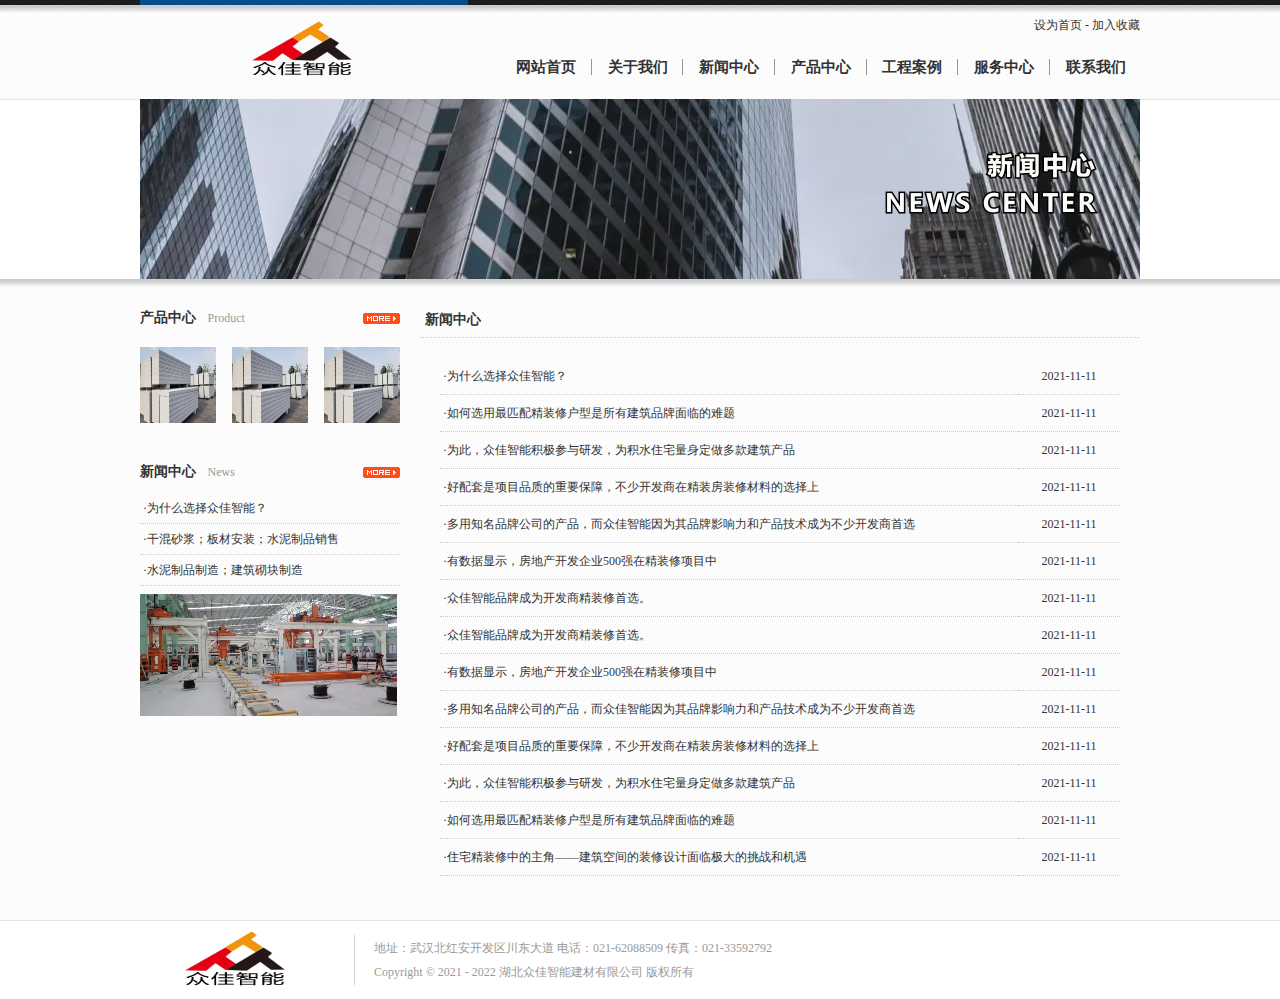
<file: new.html>
<!DOCTYPE html PUBLIC "-//W3C//DTD XHTML 1.0 Transitional//EN" "http://www.w3.org/TR/xhtml1/DTD/xhtml1-transitional.dtd">
<html xmlns="http://www.w3.org/1999/xhtml">
<head>
<meta http-equiv="Content-Type" content="text/html; charset=utf-8" />
<title>众佳智能</title>
<link href="css/css.css" rel="stylesheet" type="text/css" />
</head>

<body>
<table width="100%" border="0" align="center" cellpadding="0" cellspacing="0" background="images/in_02.jpg">
  <tr>
    <td height="99"><table width="1000" border="0" align="center" cellpadding="0" cellspacing="0">
      <tr>
        <td width="328" height="99" align="center" background="images/in_04.jpg"><img src="images/logo1.png" width="125" height="60" /></td>
        <td width="672" valign="middle"><table width="100%" border="0" cellpadding="0" cellspacing="0" class="font_wr">
          <tr>
            <td height="35" align="right"><a href="#">设为首页</a> - <a href="#">加入收藏</a> 　 </td>
          </tr>
          <tr>
            <td height="50" align="right" class="font_15"><table width="95%" border="0" cellspacing="0" cellpadding="0">
              <tr>
                <td align="center"><strong><a href="index.html">网站首页</a></strong></td>
                <td align="center"><img src="images/shux.jpg" width="2" height="16" /></td>
                <td align="center"><strong><a href="about.html">关于我们</a></strong></td>
                <td align="center"><img src="images/shux.jpg" width="2" height="16" /></td>
                <td align="center"><strong><a href="new.html">新闻中心</a></strong></td>
                <td align="center"><img src="images/shux.jpg" width="2" height="16" /></td>
                <td align="center"><strong><a href="product.html">产品中心</a></strong></td>
                <td align="center"><img src="images/shux.jpg" width="2" height="16" /></td>
                <td align="center"><strong><a href="case.html">工程案例</a></strong></td>
                <td align="center"><img src="images/shux.jpg" width="2" height="16" /></td>
                <td align="center"><strong><a href="service.html">服务中心</a></strong></td>
                <td align="center"><img src="images/shux.jpg" width="2" height="16" /></td>
                <td align="center"><strong><a href="contact.html">联系我们</a></strong></td>
              </tr>
            </table>              </td>
          </tr>
        </table></td>
      </tr>
    </table></td>
  </tr>
</table>
<table width="100%" border="0" align="center" cellpadding="0" cellspacing="0">
  <tr>
    <td align="center" background="images/abanbj_03.jpg"><img src="images/newbanner_03.jpg" width="1000" height="180" /></td>
  </tr>
</table>
<table width="100%" border="0" align="center" cellpadding="0" cellspacing="0">
  <tr>
    <td height="24" background="images/in_12.jpg">&nbsp;</td>
  </tr>
</table>
<table width="1000" border="0" align="center" cellpadding="0" cellspacing="0">
  <tr>
    <td width="280" valign="top"><table width="260" border="0" align="left" cellpadding="0" cellspacing="0">
      <tr>
        <td width="260" valign="top"><table width="100%" border="0" cellspacing="0" cellpadding="0">
          <tr>
            <td width="26%" height="30" align="left" class="font_14"><strong>产品中心</strong></td>
            <td width="47%" align="left" class="font_999">Product</td>
            <td width="27%" align="right"><a href="product.html">
<img src="images/in_19.jpg" width="37" height="11" />
</a></td>
          </tr>
        </table>
              <table width="100%" border="0" cellspacing="0" cellpadding="0">
                <tr>
                  <td height="103" align="left"><img src="images/log4.jpg" width="76" height="76" /></td>
                  <td align="center"><img src="images/log4.jpg" width="76" height="76" /></td>
                  <td align="right"><img src="images/log4.jpg" width="76" height="76" /></td>
                </tr>
            </table></td>
      </tr>
      <tr>
        <td valign="top">&nbsp;</td>
      </tr>
      <tr>
        <td valign="top"><table width="100%" border="0" align="center" cellpadding="0" cellspacing="0">
          <tr>
            <td width="26%" align="left" class="font_14"><strong>新闻中心</strong></td>
            <td width="47%" align="left" class="font_999">News</td>
            <td width="27%" align="right"><a href="new.html">
<img src="images/in_19.jpg" width="37" height="11" />
</a></td>
          </tr>
          <tr>
            <td height="110" colspan="3" align="left" ><table width="100%" border="0" align="center" cellpadding="3" cellspacing="0">
              <tr>
                <td width="71%" align="left" class="xuxian"><a href="newsite.html" target="_blank">·为什么选择众佳智能？</a></td>
              </tr>
              <tr>
                <td align="left" class="xuxian"><a href="newsite.html" target="_blank">·干混砂浆；板材安装；水泥制品销售</a></td>
              </tr>
              <tr>
                <td align="left" class="xuxian"><a href="newsite.html" target="_blank">·水泥制品制造；建筑砌块制造</a></td>
              </tr>
            </table></td>
          </tr>
        </table></td>
      </tr>
      <tr>
        <td valign="top"><img src="images/1759200520.jpg" width="257" height="122" /></td>
      </tr>
    </table></td>
    <td width="720" valign="top"><table width="100%" border="0" align="center" cellpadding="5" cellspacing="0">
      <tr>
        <td width="71%" align="left" class="font_14 xuxian"><strong>新闻中心</strong></td>
      </tr>
    </table>
        <table width="100%" border="0" cellpadding="0" cellspacing="20" class="hg_30">
          <tr valign="top">
            <td align="left"><table width="100%" border="0" align="center" cellpadding="3" cellspacing="0">
                <tr>
                  <td width="85%" align="left" class="xuxian"><a href="newsite.html" target="_blank">·为什么选择众佳智能？ </a></td>
                  <td width="15%" align="center" class="xuxian">2021-11-11</td>
                </tr>
                <tr>
                  <td align="left" class="xuxian"><a href="newsite.html" target="_blank">·如何选用最匹配精装修户型是所有建筑品牌面临的难题 </a></td>
                  <td align="center" class="xuxian">2021-11-11</td>
                </tr>
                <tr>
                  <td align="left" class="xuxian"><a href="newsite.html" target="_blank">·为此，众佳智能积极参与研发，为积水住宅量身定做多款建筑产品 </a></td>
                  <td align="center" class="xuxian">2021-11-11</td>
                </tr>
                <tr>
                  <td align="left" class="xuxian"><a href="newsite.html" target="_blank">·好配套是项目品质的重要保障，不少开发商在精装房装修材料的选择上 </a></td>
                  <td align="center" class="xuxian">2021-11-11</td>
                </tr>
                <tr>
                  <td align="left" class="xuxian"><a href="newsite.html" target="_blank">·多用知名品牌公司的产品，而众佳智能因为其品牌影响力和产品技术成为不少开发商首选</a></td>
                  <td align="center" class="xuxian">2021-11-11</td>
                </tr>
                <tr>
                  <td align="left" class="xuxian"><a href="newsite.html" target="_blank"> ·有数据显示，房地产开发企业500强在精装修项目中 </a></td>
                  <td align="center" class="xuxian">2021-11-11</td>
                </tr>
                <tr>
                  <td align="left" class="xuxian"><a href="newsite.html" target="_blank">·众佳智能品牌成为开发商精装修首选。 </a></td>
                  <td align="center" class="xuxian">2021-11-11</td>
                </tr>
                <tr>
                  <td align="left" class="xuxian"><a href="newsite.html" target="_blank">·众佳智能品牌成为开发商精装修首选。</a></td>
                  <td align="center" class="xuxian">2021-11-11</td>
                </tr>
                <tr>
                  <td align="left" class="xuxian"><a href="newsite.html" target="_blank">·有数据显示，房地产开发企业500强在精装修项目中 </a></td>
                  <td align="center" class="xuxian">2021-11-11</td>
                </tr>
                <tr>
                  <td align="left" class="xuxian"><a href="newsite.html" target="_blank">·多用知名品牌公司的产品，而众佳智能因为其品牌影响力和产品技术成为不少开发商首选 </a></td>
                  <td align="center" class="xuxian">2021-11-11</td>
                </tr>
                <tr>
                  <td align="left" class="xuxian"><a href="newsite.html" target="_blank">·好配套是项目品质的重要保障，不少开发商在精装房装修材料的选择上 </a></td>
                  <td align="center" class="xuxian">2021-11-11</td>
                </tr>
                <tr>
                  <td align="left" class="xuxian"><a href="newsite.html" target="_blank">·为此，众佳智能积极参与研发，为积水住宅量身定做多款建筑产品 </a></td>
                  <td align="center" class="xuxian">2021-11-11</td>
                </tr>
                <tr>
                  <td align="left" class="xuxian"><a href="newsite.html" target="_blank"> ·如何选用最匹配精装修户型是所有建筑品牌面临的难题 </a></td>
                  <td align="center" class="xuxian">2021-11-11</td>
                </tr>
                <tr>
                  <td align="left" class="xuxian"><a href="newsite.html" target="_blank">·住宅精装修中的主角——建筑空间的装修设计面临极大的挑战和机遇</a></td>
                  <td align="center" class="xuxian">2021-11-11</td>
                </tr>
            </table></td>
          </tr>
      </table></td>
  </tr>
</table>
<table width="100%" border="0" align="center" cellpadding="0" cellspacing="0">
  <tr>
    <td>&nbsp;</td>
  </tr>
  <tr>
    <td height="79" background="images/in_28.jpg"><table width="1000" border="0" align="center" cellpadding="0" cellspacing="0">
      <tr>
        <td width="195" align="center"><img src="images/logo1.png" width="125" height="60" /></td>
        <td width="39" align="center"><img src="images/in_31.jpg" width="4" height="50" /></td>
        <td width="766" align="left" class="font_999">地址：武汉北红安开发区川东大道   电话：021-62088509   传真：021-33592792<br />
          Copyright © 2021 - 2022 湖北众佳智能建材有限公司 版权所有</td>
      </tr>
    </table></td>
  </tr>
</table>
</body>
</html>
</file>
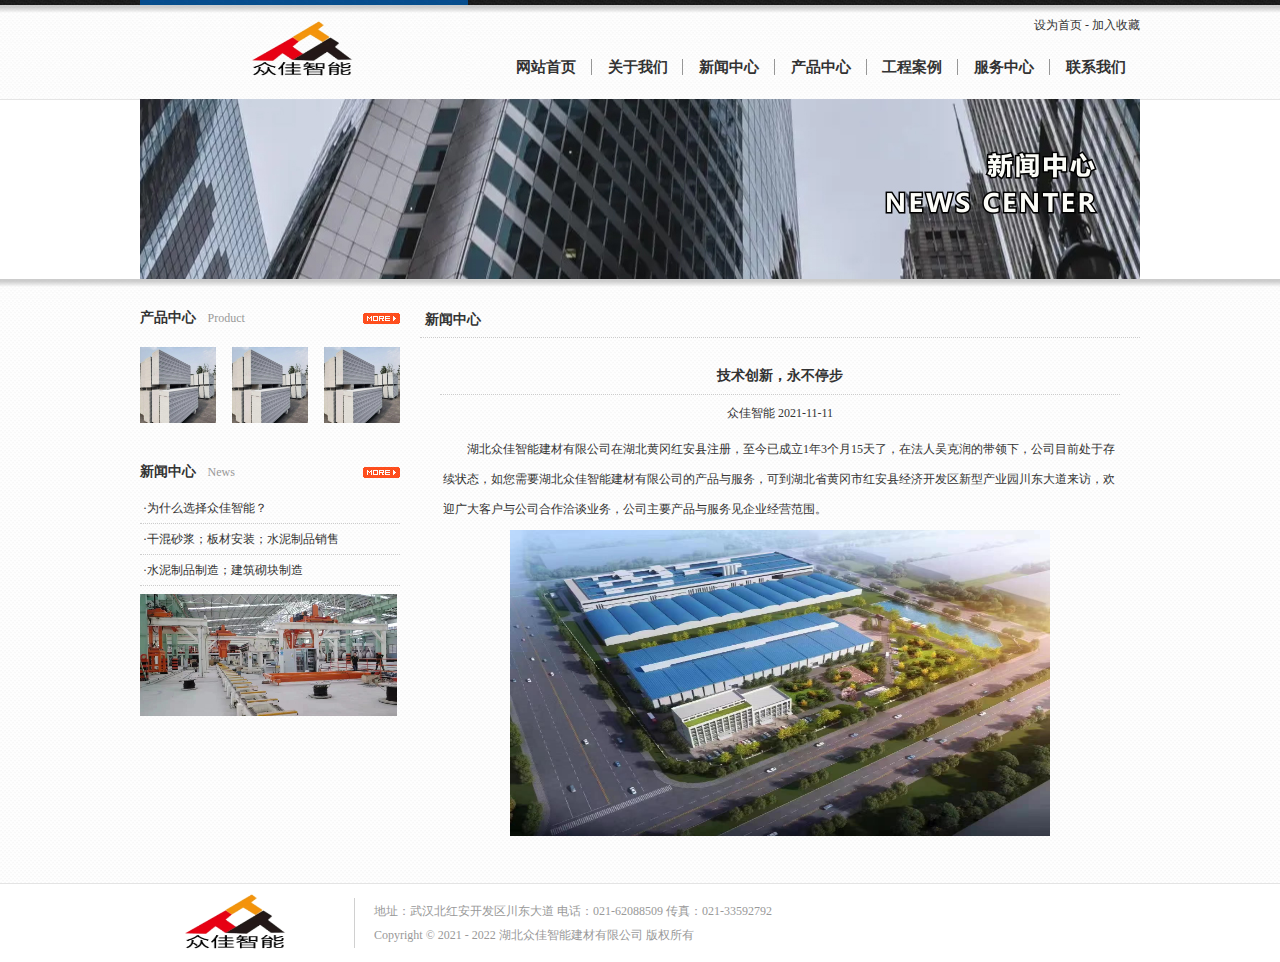
<file: newsite.html>
<!DOCTYPE html PUBLIC "-//W3C//DTD XHTML 1.0 Transitional//EN" "http://www.w3.org/TR/xhtml1/DTD/xhtml1-transitional.dtd">
<html xmlns="http://www.w3.org/1999/xhtml">
<head>
<meta http-equiv="Content-Type" content="text/html; charset=utf-8" />
<title>众佳智能</title>
<link href="css/css.css" rel="stylesheet" type="text/css" />
</head>

<body>
<table width="100%" border="0" align="center" cellpadding="0" cellspacing="0" background="images/in_02.jpg">
  <tr>
    <td height="99"><table width="1000" border="0" align="center" cellpadding="0" cellspacing="0">
      <tr>
        <td width="328" height="99" align="center" background="images/in_04.jpg"><img src="images/logo1.png" width="125" height="60" /></td>
        <td width="672" valign="middle"><table width="100%" border="0" cellpadding="0" cellspacing="0" class="font_wr">
          <tr>
            <td height="35" align="right"><a href="#">设为首页</a> - <a href="#">加入收藏</a> 　 </td>
          </tr>
          <tr>
            <td height="50" align="right" class="font_15"><table width="95%" border="0" cellspacing="0" cellpadding="0">
              <tr>
                <td align="center"><strong><a href="index.html">网站首页</a></strong></td>
                <td align="center"><img src="images/shux.jpg" width="2" height="16" /></td>
                <td align="center"><strong><a href="about.html">关于我们</a></strong></td>
                <td align="center"><img src="images/shux.jpg" width="2" height="16" /></td>
                <td align="center"><strong><a href="new.html">新闻中心</a></strong></td>
                <td align="center"><img src="images/shux.jpg" width="2" height="16" /></td>
                <td align="center"><strong><a href="product.html">产品中心</a></strong></td>
                <td align="center"><img src="images/shux.jpg" width="2" height="16" /></td>
                <td align="center"><strong><a href="case.html">工程案例</a></strong></td>
                <td align="center"><img src="images/shux.jpg" width="2" height="16" /></td>
                <td align="center"><strong><a href="service.html">服务中心</a></strong></td>
                <td align="center"><img src="images/shux.jpg" width="2" height="16" /></td>
                <td align="center"><strong><a href="contact.html">联系我们</a></strong></td>
              </tr>
            </table>              </td>
          </tr>
        </table></td>
      </tr>
    </table></td>
  </tr>
</table>
<table width="100%" border="0" align="center" cellpadding="0" cellspacing="0">
  <tr>
    <td align="center" background="images/abanbj_03.jpg"><img src="images/newbanner_03.jpg" width="1000" height="180" /></td>
  </tr>
</table>
<table width="100%" border="0" align="center" cellpadding="0" cellspacing="0">
  <tr>
    <td height="24" background="images/in_12.jpg">&nbsp;</td>
  </tr>
</table>
<table width="1000" border="0" align="center" cellpadding="0" cellspacing="0">
  <tr>
    <td width="280" valign="top"><table width="260" border="0" align="left" cellpadding="0" cellspacing="0">
      <tr>
        <td width="260" valign="top"><table width="100%" border="0" cellspacing="0" cellpadding="0">
          <tr>
            <td width="26%" height="30" align="left" class="font_14"><strong>产品中心</strong></td>
            <td width="47%" align="left" class="font_999">Product</td>
            <td width="27%" align="right"><a href="product.html">
<img src="images/in_19.jpg" width="37" height="11" />
</a></td>
          </tr>
        </table>
              <table width="100%" border="0" cellspacing="0" cellpadding="0">
                <tr>
                  <td height="103" align="left"><img src="images/log4.jpg" width="76" height="76" /></td>
                  <td align="center"><img src="images/log4.jpg" width="76" height="76" /></td>
                  <td align="right"><img src="images/log4.jpg" width="76" height="76" /></td>
                </tr>
            </table></td>
      </tr>
      <tr>
        <td valign="top">&nbsp;</td>
      </tr>
      <tr>
        <td valign="top"><table width="100%" border="0" align="center" cellpadding="0" cellspacing="0">
          <tr>
            <td width="26%" align="left" class="font_14"><strong>新闻中心</strong></td>
            <td width="47%" align="left" class="font_999">News</td>
            <td width="27%" align="right"><a href="new.html">
<img src="images/in_19.jpg" width="37" height="11" />
</a></td>
          </tr>
          <tr>
            <td height="110" colspan="3" align="left" ><table width="100%" border="0" align="center" cellpadding="3" cellspacing="0">
              <tr>
                <td width="71%" align="left" class="xuxian"><a href="newsite.html" target="_blank">·为什么选择众佳智能？</a></td>
              </tr>
              <tr>
                <td align="left" class="xuxian"><a href="newsite.html" target="_blank">·干混砂浆；板材安装；水泥制品销售</a></td>
              </tr>
              <tr>
                <td align="left" class="xuxian"><a href="newsite.html" target="_blank">·水泥制品制造；建筑砌块制造</a></td>
              </tr>
            </table></td>
          </tr>
        </table></td>
      </tr>
      <tr>
        <td valign="top"><img src="images/1759200520.jpg" width="257" height="122" /></td>
      </tr>
    </table></td>
    <td width="720" valign="top"><table width="100%" border="0" align="center" cellpadding="5" cellspacing="0">
      <tr>
        <td width="71%" align="left" class="font_14 xuxian"><strong>新闻中心</strong></td>
      </tr>
    </table>
        <table width="100%" border="0" cellpadding="0" cellspacing="20" class="hg_30">
          <tr valign="top">
            <td align="left"><table width="100%" border="0" cellspacing="0" cellpadding="3">
                <tr>
                  <td width="71%" align="center" class="font_14 xuxian"><strong>技术创新，永不停步</strong></td>
                </tr>
                <tr>
                  <td align="center">众佳智能   2021-11-11</td>
                </tr>
                <tr>
                  <td align="left">　　湖北众佳智能建材有限公司在湖北黄冈红安县注册，至今已成立1年3个月15天了，在法人吴克润的带领下，公司目前处于存续状态，如您需要湖北众佳智能建材有限公司的产品与服务，可到湖北省黄冈市红安县经济开发区新型产业园川东大道来访，欢迎广大客户与公司合作洽谈业务，公司主要产品与服务见企业经营范围。</td>
                </tr>
                <tr>
                  <td align="center"><img src="images/1668218798.jpg" width="540" height="306" /></td>
                </tr>
            </table></td>
          </tr>
      </table></td>
  </tr>
</table>
<table width="100%" border="0" align="center" cellpadding="0" cellspacing="0">
  <tr>
    <td>&nbsp;</td>
  </tr>
  <tr>
    <td height="79" background="images/in_28.jpg"><table width="1000" border="0" align="center" cellpadding="0" cellspacing="0">
      <tr>
        <td width="195" align="center"><img src="images/logo1.png" width="125" height="60" /></td>
        <td width="39" align="center"><img src="images/in_31.jpg" width="4" height="50" /></td>
        <td width="766" align="left" class="font_999">地址：武汉北红安开发区川东大道   电话：021-62088509   传真：021-33592792<br />
          Copyright © 2021 - 2022 湖北众佳智能建材有限公司 版权所有</td>
      </tr>
    </table></td>
  </tr>
</table>
</body>
</html>
</file>
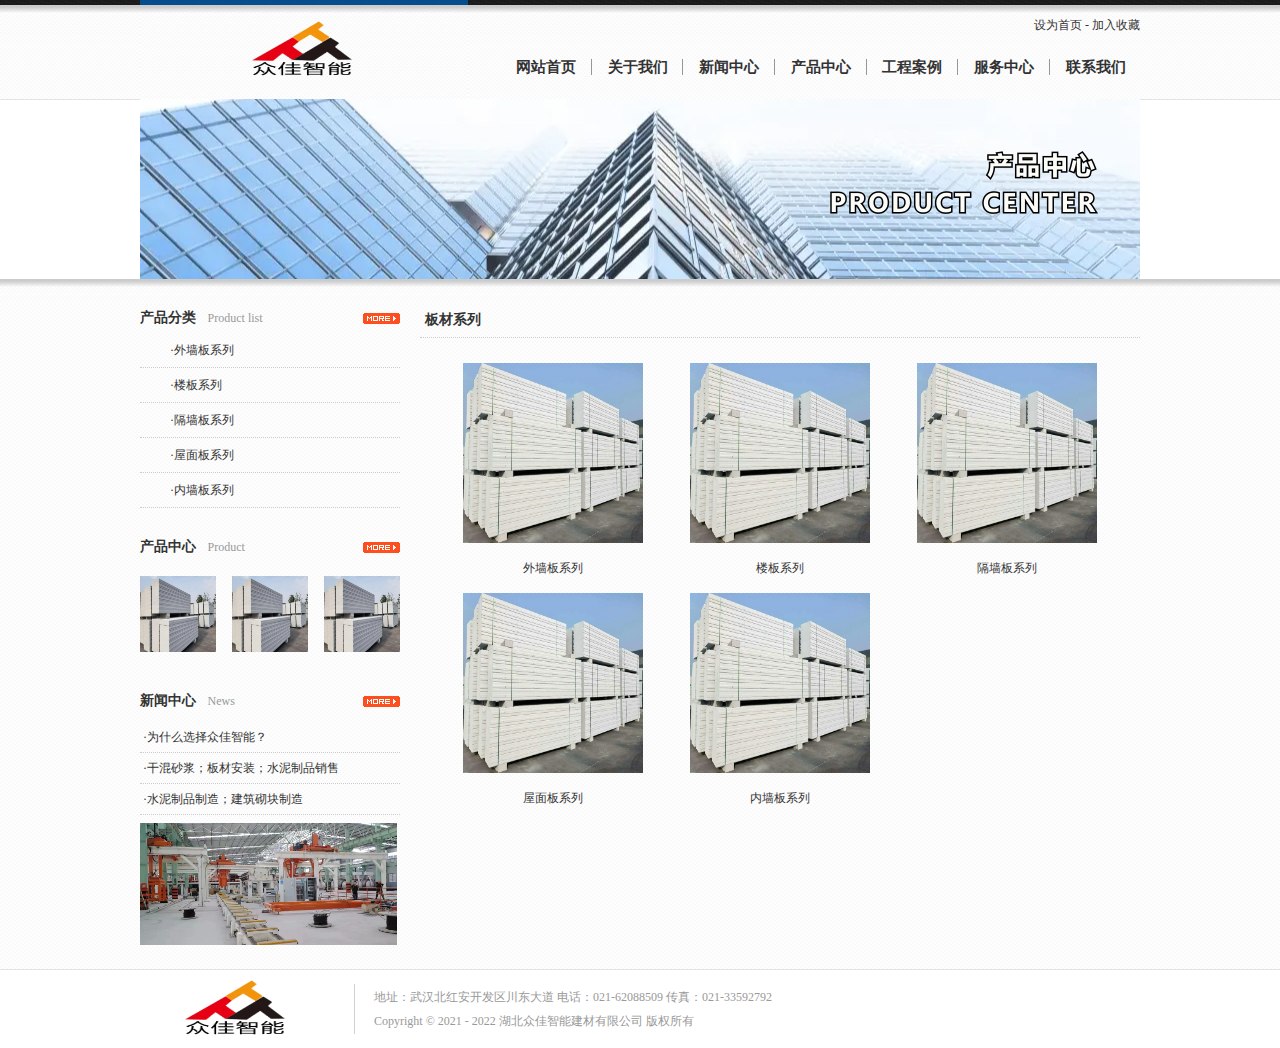
<file: product.html>
<!DOCTYPE html PUBLIC "-//W3C//DTD XHTML 1.0 Transitional//EN" "http://www.w3.org/TR/xhtml1/DTD/xhtml1-transitional.dtd">
<html xmlns="http://www.w3.org/1999/xhtml">
<head>
<meta http-equiv="Content-Type" content="text/html; charset=utf-8" />
<title>众佳智能</title>
<link href="css/css.css" rel="stylesheet" type="text/css" />
</head>

<body>
<table width="100%" border="0" align="center" cellpadding="0" cellspacing="0" background="images/in_02.jpg">
  <tr>
    <td height="99"><table width="1000" border="0" align="center" cellpadding="0" cellspacing="0">
      <tr>
        <td width="328" height="99" align="center" background="images/in_04.jpg"><img src="images/logo1.png" width="125" height="60" /></td>
        <td width="672" valign="middle"><table width="100%" border="0" cellpadding="0" cellspacing="0" class="font_wr">
          <tr>
            <td height="35" align="right"><a href="#">设为首页</a> - <a href="#">加入收藏</a> 　 </td>
          </tr>
          <tr>
            <td height="50" align="right" class="font_15"><table width="95%" border="0" cellspacing="0" cellpadding="0">
              <tr>
                <td align="center"><strong><a href="index.html">网站首页</a></strong></td>
                <td align="center"><img src="images/shux.jpg" width="2" height="16" /></td>
                <td align="center"><strong><a href="about.html">关于我们</a></strong></td>
                <td align="center"><img src="images/shux.jpg" width="2" height="16" /></td>
                <td align="center"><strong><a href="new.html">新闻中心</a></strong></td>
                <td align="center"><img src="images/shux.jpg" width="2" height="16" /></td>
                <td align="center"><strong><a href="product.html">产品中心</a></strong></td>
                <td align="center"><img src="images/shux.jpg" width="2" height="16" /></td>
                <td align="center"><strong><a href="case.html">工程案例</a></strong></td>
                <td align="center"><img src="images/shux.jpg" width="2" height="16" /></td>
                <td align="center"><strong><a href="service.html">服务中心</a></strong></td>
                <td align="center"><img src="images/shux.jpg" width="2" height="16" /></td>
                <td align="center"><strong><a href="contact.html">联系我们</a></strong></td>
              </tr>
            </table>              </td>
          </tr>
        </table></td>
      </tr>
    </table></td>
  </tr>
</table>
<table width="100%" border="0" align="center" cellpadding="0" cellspacing="0">
  <tr>
    <td align="center" background="images/abanbj_03.jpg"><img src="images/proban_03.jpg" width="1000" height="180" /></td>
  </tr>
</table>
<table width="100%" border="0" align="center" cellpadding="0" cellspacing="0">
  <tr>
    <td height="24" background="images/in_12.jpg">&nbsp;</td>
  </tr>
</table>
<table width="1000" border="0" align="center" cellpadding="0" cellspacing="0">
  <tr>
    <td width="280" valign="top"><table width="260" border="0" align="left" cellpadding="0" cellspacing="0">
      <tr>
        <td valign="top"><table width="100%" border="0" cellspacing="0" cellpadding="0">
          <tr>
            <td width="26%" height="30" align="left" class="font_14"><strong>产品分类</strong></td>
            <td width="47%" align="left" class="font_999">Product list</td>
            <td width="27%" align="right"><a href="cats.html">
<img src="images/in_19.jpg" width="37" height="11" />
</a></td>
          </tr>
        </table></td>
      </tr>
      <tr valign="top" class="hg_30">
        <td align="left"><table width="100%" border="0" align="center" cellpadding="2" cellspacing="0">
            
            <tr>
              <td align="left" class="xuxian" style="padding-left:30px;"><a href="productsite.html" target="_blank">·外墙板系列
</a></td>
              </tr>
            <tr>
              <td align="left" class="xuxian" style="padding-left:30px;"><a href="productsite.html" target="_blank">·楼板系列 </a></td>
            </tr>
            <tr>
              <td align="left" class="xuxian" style="padding-left:30px;"><a href="productsite.html" target="_blank">·隔墙板系列 </a></td>
            </tr>
            <tr>
              <td align="left" class="xuxian" style="padding-left:30px;"><a href="productsite.html" target="_blank">·屋面板系列 </a></td>
            </tr>
            <tr>
              <td align="left" class="xuxian" style="padding-left:30px;"><a href="productsite.html" target="_blank">·内墙板系列</a></td>
            </tr>

            
        </table></td>
      </tr>
      <tr>
        <td valign="top">&nbsp;</td>
      </tr>
      <tr>
        <td width="260" valign="top"><table width="100%" border="0" cellspacing="0" cellpadding="0">
          <tr>
            <td width="26%" height="30" align="left" class="font_14"><strong>产品中心</strong></td>
            <td width="47%" align="left" class="font_999">Product</td>
            <td width="27%" align="right"><a href="product.html">
<img src="images/in_19.jpg" width="37" height="11" />
</a></td>
          </tr>
        </table>
              <table width="100%" border="0" cellspacing="0" cellpadding="0">
                <tr>
                  <td height="103" align="left"><img src="images/log4.jpg" width="76" height="76" /></td>
                  <td align="center"><img src="images/log4.jpg" width="76" height="76" /></td>
                  <td align="right"><img src="images/log4.jpg" width="76" height="76" /></td>
                </tr>
            </table></td>
      </tr>
      <tr>
        <td valign="top">&nbsp;</td>
      </tr>
      <tr>
        <td valign="top"><table width="100%" border="0" align="center" cellpadding="0" cellspacing="0">
          <tr>
            <td width="26%" align="left" class="font_14"><strong>新闻中心</strong></td>
            <td width="47%" align="left" class="font_999">News</td>
            <td width="27%" align="right"><a href="new.html">
<img src="images/in_19.jpg" width="37" height="11" />
</a></td>
          </tr>
          <tr>
            <td height="110" colspan="3" align="left" ><table width="100%" border="0" align="center" cellpadding="3" cellspacing="0">
              <tr>
                <td width="71%" align="left" class="xuxian"><a href="newsite.html" target="_blank">·为什么选择众佳智能？</a></td>
              </tr>
              <tr>
                <td align="left" class="xuxian"><a href="newsite.html" target="_blank">·干混砂浆；板材安装；水泥制品销售</a></td>
              </tr>
              <tr>
                <td align="left" class="xuxian"><a href="newsite.html" target="_blank">·水泥制品制造；建筑砌块制造</a></td>
              </tr>
            </table></td>
          </tr>
        </table></td>
      </tr>
      <tr>
        <td valign="top"><img src="images/1759200520.jpg" width="257" height="122" /></td>
      </tr>
    </table></td>
    <td width="720" valign="top"><table width="100%" border="0" align="center" cellpadding="5" cellspacing="0">
      <tr>
        <td width="71%" align="left" class="font_14 xuxian"><strong>板材系列 </strong></td>
      </tr>
    </table>
        <table width="100%" border="0" cellpadding="0" cellspacing="20" class="hg_30">
          <tr valign="top">
            <td align="left"><table width="100%" border="0" cellspacing="0" cellpadding="5">
              <tr>
                <td align="center"><a href="productsite.html" target="_blank"><img src="images/log3.png" width="180" height="180" border="0" /></a></td>
                <td align="center"><a href="productsite.html" target="_blank"><img src="images/log3.png" width="180" height="180" border="0" /></a></td>
                <td align="center"><a href="productsite.html" target="_blank"><img src="images/log3.png" width="180" height="180" border="0" /></a></td>
              </tr>
              <tr>
                <td align="center"><a href="productsite.html" target="_blank">外墙板系列</a></td>
                <td align="center"><a href="productsite.html" target="_blank">楼板系列</a></td>
                <td align="center"><a href="productsite.html" target="_blank">隔墙板系列</a></td>
              </tr>
              <tr>
                <td align="center"><a href="productsite.html" target="_blank"><img src="images/log3.png" width="180" height="180" border="0" /></a></td>
                <td align="center"><a href="productsite.html" target="_blank"><img src="images/log3.png" width="180" height="180" border="0" /></a></td>
              </tr>
              <tr>
                <td align="center"><a href="productsite.html" target="_blank">屋面板系列</a></td>
                <td align="center"><a href="productsite.html" target="_blank">内墙板系列</a></td>
              </tr>

              <tr>
                <td height="50" colspan="3" align="center">&nbsp;</td>
              </tr>
            </table></td>
          </tr>
      </table></td>
  </tr>
</table>
<table width="100%" border="0" align="center" cellpadding="0" cellspacing="0">
  <tr>
    <td>&nbsp;</td>
  </tr>
  <tr>
    <td height="79" background="images/in_28.jpg"><table width="1000" border="0" align="center" cellpadding="0" cellspacing="0">
      <tr>
        <td width="195" align="center"><img src="images/logo1.png" width="125" height="60" /></td>
        <td width="39" align="center"><img src="images/in_31.jpg" width="4" height="50" /></td>
        <td width="766" align="left" class="font_999">地址：武汉北红安开发区川东大道   电话：021-62088509   传真：021-33592792<br />
          Copyright © 2021 - 2022 湖北众佳智能建材有限公司 版权所有</td>
      </tr>
    </table></td>
  </tr>
</table>
</body>
</html>
</file>
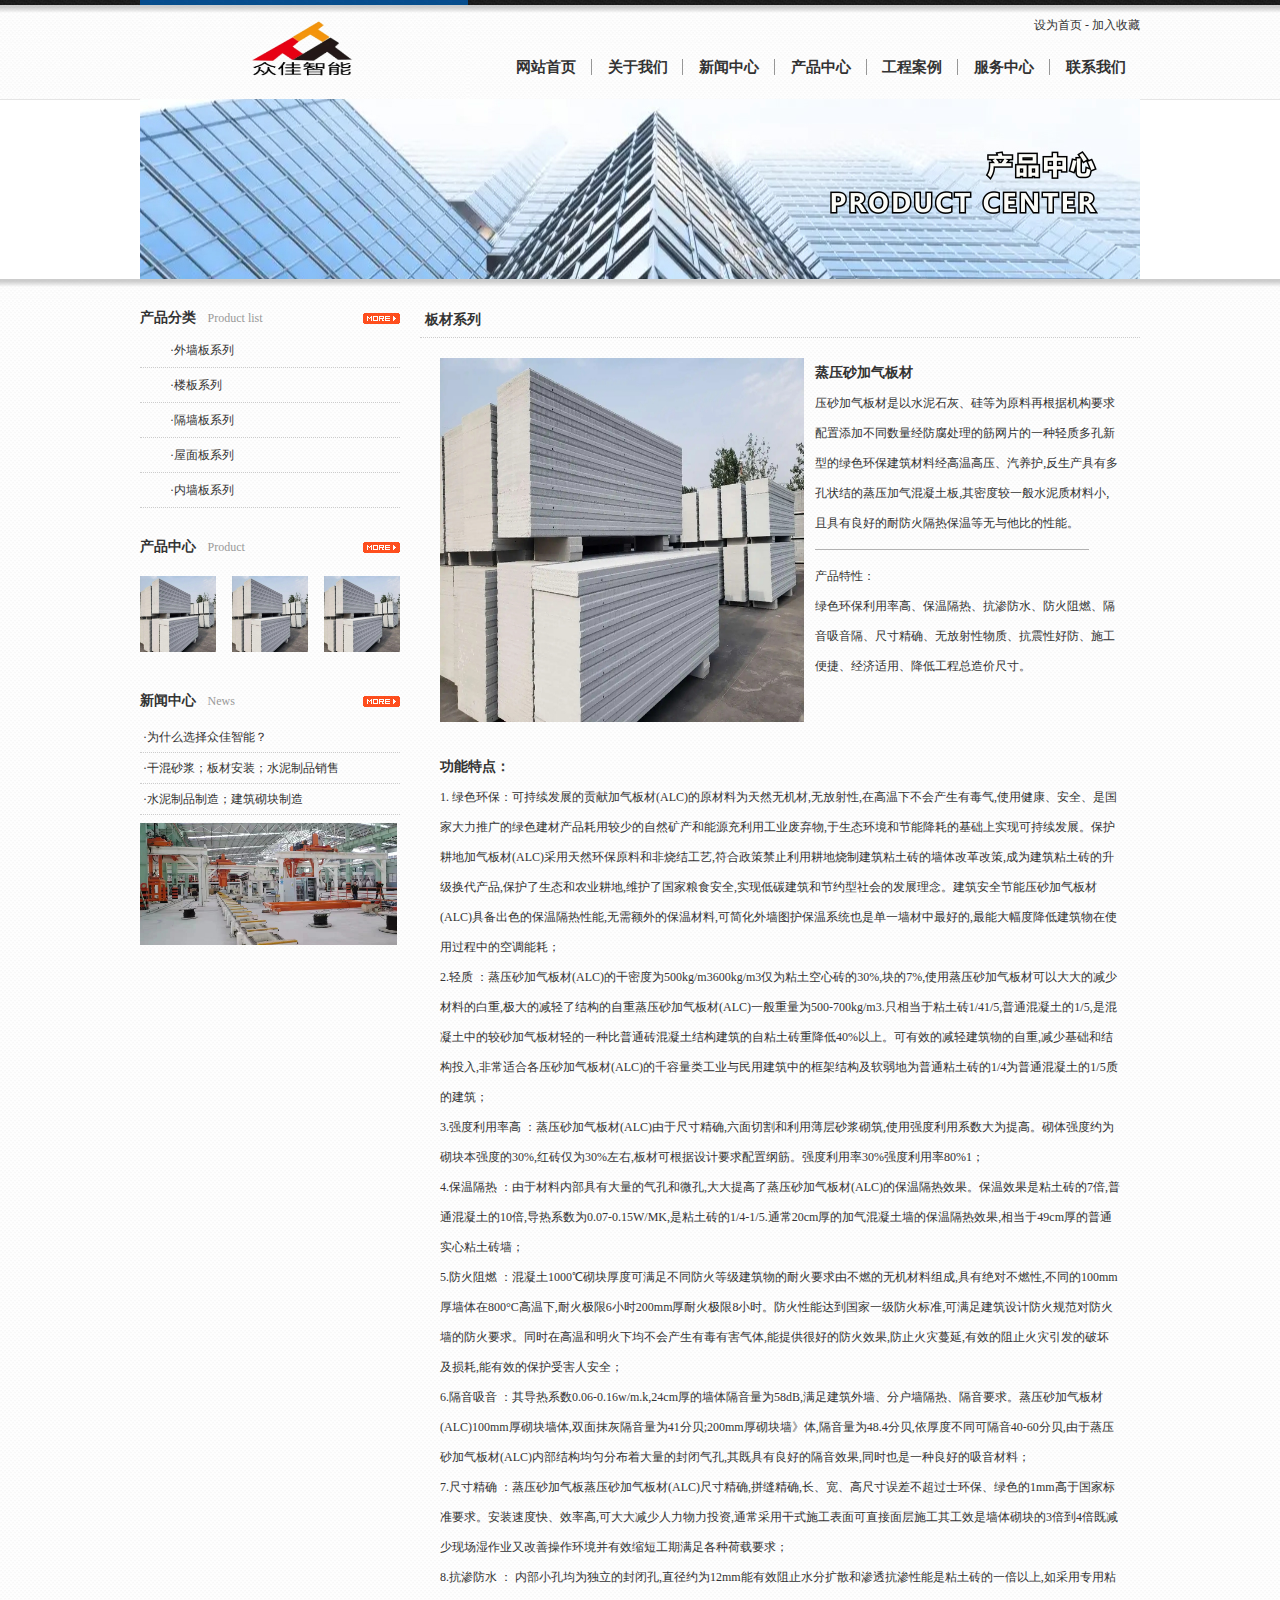
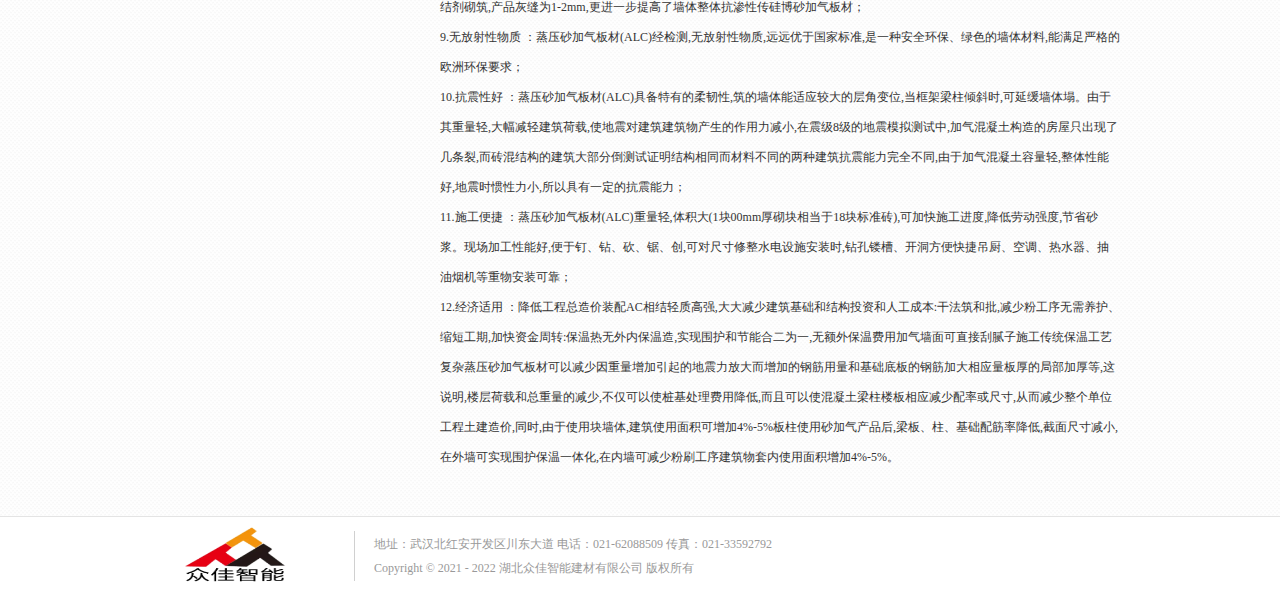
<file: productsite.html>
<!DOCTYPE html PUBLIC "-//W3C//DTD XHTML 1.0 Transitional//EN" "http://www.w3.org/TR/xhtml1/DTD/xhtml1-transitional.dtd">
<html xmlns="http://www.w3.org/1999/xhtml">
<head>
<meta http-equiv="Content-Type" content="text/html; charset=utf-8" />
<title>众佳智能</title>
<link href="css/css.css" rel="stylesheet" type="text/css" />
</head>

<body>
<table width="100%" border="0" align="center" cellpadding="0" cellspacing="0" background="images/in_02.jpg">
  <tr>
    <td height="99"><table width="1000" border="0" align="center" cellpadding="0" cellspacing="0">
      <tr>
        <td width="328" height="99" align="center" background="images/in_04.jpg"><img src="images/logo1.png" width="125" height="60" /></td>
        <td width="672" valign="middle"><table width="100%" border="0" cellpadding="0" cellspacing="0" class="font_wr">
          <tr>
            <td height="35" align="right"><a href="#">设为首页</a> - <a href="#">加入收藏</a> 　 </td>
          </tr>
          <tr>
            <td height="50" align="right" class="font_15"><table width="95%" border="0" cellspacing="0" cellpadding="0">
              <tr>
                <td align="center"><strong><a href="index.html">网站首页</a></strong></td>
                <td align="center"><img src="images/shux.jpg" width="2" height="16" /></td>
                <td align="center"><strong><a href="about.html">关于我们</a></strong></td>
                <td align="center"><img src="images/shux.jpg" width="2" height="16" /></td>
                <td align="center"><strong><a href="new.html">新闻中心</a></strong></td>
                <td align="center"><img src="images/shux.jpg" width="2" height="16" /></td>
                <td align="center"><strong><a href="product.html">产品中心</a></strong></td>
                <td align="center"><img src="images/shux.jpg" width="2" height="16" /></td>
                <td align="center"><strong><a href="case.html">工程案例</a></strong></td>
                <td align="center"><img src="images/shux.jpg" width="2" height="16" /></td>
                <td align="center"><strong><a href="service.html">服务中心</a></strong></td>
                <td align="center"><img src="images/shux.jpg" width="2" height="16" /></td>
                <td align="center"><strong><a href="contact.html">联系我们</a></strong></td>
              </tr>
            </table>              </td>
          </tr>
        </table></td>
      </tr>
    </table></td>
  </tr>
</table>
<table width="100%" border="0" align="center" cellpadding="0" cellspacing="0">
  <tr>
    <td align="center" background="images/abanbj_03.jpg"><img src="images/proban_03.jpg" width="1000" height="180" /></td>
  </tr>
</table>
<table width="100%" border="0" align="center" cellpadding="0" cellspacing="0">
  <tr>
    <td height="24" background="images/in_12.jpg">&nbsp;</td>
  </tr>
</table>
<table width="1000" border="0" align="center" cellpadding="0" cellspacing="0">
  <tr>
    <td width="280" valign="top"><table width="260" border="0" align="left" cellpadding="0" cellspacing="0">
      <tr>
        <td valign="top"><table width="100%" border="0" cellspacing="0" cellpadding="0">
          <tr>
            <td width="26%" height="30" align="left" class="font_14"><strong>产品分类</strong></td>
            <td width="47%" align="left" class="font_999">Product list</td>
            <td width="27%" align="right"><a href="product.html">
<img src="images/in_19.jpg" width="37" height="11" />
</a></td>
          </tr>
        </table></td>
      </tr>
      <tr valign="top" class="hg_30">
        <td align="left"><table width="100%" border="0" align="center" cellpadding="2" cellspacing="0">
            
            <tr>
              <td align="left" class="xuxian" style="padding-left:30px;"><a href="productsite.html" target="_blank">·外墙板系列
</a></td>
              </tr>
            <tr>
              <td align="left" class="xuxian" style="padding-left:30px;"><a href="productsite.html" target="_blank">·楼板系列 </a></td>
            </tr>
            <tr>
              <td align="left" class="xuxian" style="padding-left:30px;"><a href="productsite.html" target="_blank">·隔墙板系列 </a></td>
            </tr>
            <tr>
              <td align="left" class="xuxian" style="padding-left:30px;"><a href="productsite.html" target="_blank">·屋面板系列 </a></td>
            </tr>
            <tr>
              <td align="left" class="xuxian" style="padding-left:30px;"><a href="productsite.html" target="_blank">·内墙板系列</a></td>
            </tr>

            
        </table></td>
      </tr>
      <tr>
        <td valign="top">&nbsp;</td>
      </tr>
      <tr>
        <td width="260" valign="top"><table width="100%" border="0" cellspacing="0" cellpadding="0">
          <tr>
            <td width="26%" height="30" align="left" class="font_14"><strong>产品中心</strong></td>
            <td width="47%" align="left" class="font_999">Product</td>
            <td width="27%" align="right"><a href="product.html">
<img src="images/in_19.jpg" width="37" height="11" />
</a></td>
          </tr>
        </table>
              <table width="100%" border="0" cellspacing="0" cellpadding="0">
                <tr>
                  <td height="103" align="left"><img src="images/log4.jpg" width="76" height="76" /></td>
                  <td align="center"><img src="images/log4.jpg" width="76" height="76" /></td>
                  <td align="right"><img src="images/log4.jpg" width="76" height="76" /></td>
                </tr>
            </table></td>
      </tr>
      <tr>
        <td valign="top">&nbsp;</td>
      </tr>
      <tr>
        <td valign="top"><table width="100%" border="0" align="center" cellpadding="0" cellspacing="0">
          <tr>
            <td width="26%" align="left" class="font_14"><strong>新闻中心</strong></td>
            <td width="47%" align="left" class="font_999">News</td>
            <td width="27%" align="right"><a href="new.html">
<img src="images/in_19.jpg" width="37" height="11" />
</a></td>
          </tr>
          <tr>
            <td height="110" colspan="3" align="left" ><table width="100%" border="0" align="center" cellpadding="3" cellspacing="0">
              <tr>
                <td width="71%" align="left" class="xuxian"><a href="newsite.html" target="_blank">·为什么选择众佳智能？</a></td>
              </tr>
              <tr>
                <td align="left" class="xuxian"><a href="newsite.html" target="_blank">·干混砂浆；板材安装；水泥制品销售</a></td>
              </tr>
              <tr>
                <td align="left" class="xuxian"><a href="newsite.html" target="_blank">·水泥制品制造；建筑砌块制造</a></td>
              </tr>
            </table></td>
          </tr>
        </table></td>
      </tr>
      <tr>
        <td valign="top"><img src="images/1759200520.jpg" width="257" height="122" /></td>
      </tr>
    </table></td>
    <td width="720" valign="top"><table width="100%" border="0" align="center" cellpadding="5" cellspacing="0">
      <tr>
        <td width="71%" align="left" class="font_14 xuxian"><strong>板材系列</strong></td>
      </tr>
    </table>
        <table width="100%" border="0" cellpadding="0" cellspacing="20" class="hg_30">
          <tr valign="top">
            <td align="left"><table width="100%" border="0" cellspacing="0" cellpadding="0">
              <tr>
                <td width="52%"><img src="images/log4.jpg" width="364" height="364" border="0" /></td>
                <td width="2%"> </td>
                <td width="46%" align="center" valign="top"><table border="0" align="center" cellpadding="0" cellspacing="0" class="hg_30">
                  <tr>
                    <td class="font_14"><strong>蒸压砂加气板材</strong></td>
                  </tr>
                  <tr>
                    <td>压砂加气板材是以水泥石灰、硅等为原料再根据机构要求配置添加不同数量经防腐处理的筋网片的一种轻质多孔新型的绿色环保建筑材料经高温高压、汽养护,反生产具有多孔状结的蒸压加气混凝土板,其密度较一般水泥质材料小,且具有良好的耐防火隔热保温等无与他比的性能。</td>
                  </tr>
                  <tr>
                    <td><img src="images/a_33.png" width="274" height="23" /></td>
                  </tr>
                  <tr>
                    <td>产品特性：<br />绿色环保利用率高、保温隔热、抗渗防水、防火阻燃、隔音吸音隔、尺寸精确、无放射性物质、抗震性好防、施工便捷、经济适用、降低工程总造价尺寸。</td>
                  </tr>
                </table></td>
              </tr>
              <tr>
                <td>&nbsp;</td>
                <td align="center" valign="top">&nbsp;</td>
              </tr>
              <tr>
                <td class="font_14"><strong>功能特点：</strong></td>
                <td align="center" valign="top">&nbsp;</td>
              </tr>
              <tr>
                <td colspan="3">1. 绿色环保：可持续发展的贡献加气板材(ALC)的原材料为天然无机材,无放射性,在高温下不会产生有毒气,使用健康、安全、是国家大力推广的绿色建材产品耗用较少的自然矿产和能源充利用工业废弃物,于生态环境和节能降耗的基础上实现可持续发展。保护耕地加气板材(ALC)采用天然环保原料和非烧结工艺,符合政策禁止利用耕地烧制建筑粘土砖的墙体改革改策,成为建筑粘土砖的升级换代产品,保护了生态和农业耕地,维护了国家粮食安全,实现低碳建筑和节约型社会的发展理念。建筑安全节能压砂加气板材(ALC)具备出色的保温隔热性能,无需额外的保温材料,可简化外墙图护保温系统也是单一墙材中最好的,最能大幅度降低建筑物在使用过程中的空调能耗；
                  <br />2.轻质 ：蒸压砂加气板材(ALC)的干密度为500kg/m3600kg/m3仅为粘土空心砖的30%,块的7%,使用蒸压砂加气板材可以大大的减少材料的白重,极大的减轻了结构的自重蒸压砂加气板材(ALC)一般重量为500-700kg/m3.只相当于粘土砖1/41/5,普通混凝土的1/5,是混凝土中的较砂加气板材轻的一种比普通砖混凝土结构建筑的自粘土砖重降低40%以上。可有效的减轻建筑物的自重,减少基础和结构投入,非常适合各压砂加气板材(ALC)的千容量类工业与民用建筑中的框架结构及软弱地为普通粘土砖的1/4为普通混凝土的1/5质的建筑；
                  <br />3.强度利用率高 ：蒸压砂加气板材(ALC)由于尺寸精确,六面切割和利用薄层砂浆砌筑,使用强度利用系数大为提高。砌体强度约为砌块本强度的30%,红砖仅为30%左右,板材可根据设计要求配置纲筋。强度利用率30%强度利用率80%1；
                  <br />4.保温隔热 ：由于材料内部具有大量的气孔和微孔,大大提高了蒸压砂加气板材(ALC)的保温隔热效果。保温效果是粘土砖的7倍,普通混凝土的10倍,导热系数为0.07-0.15W/MK,是粘土砖的1/4-1/5.通常20cm厚的加气混凝土墙的保温隔热效果,相当于49cm厚的普通实心粘土砖墙；
                  <br />5.防火阻燃 ：混凝土1000℃砌块厚度可满足不同防火等级建筑物的耐火要求由不燃的无机材料组成,具有绝对不燃性,不同的100mm厚墙体在800°C高温下,耐火极限6小时200mm厚耐火极限8小时。防火性能达到国家一级防火标准,可满足建筑设计防火规范对防火墙的防火要求。同时在高温和明火下均不会产生有毒有害气体,能提供很好的防火效果,防止火灾蔓延,有效的阻止火灾引发的破坏及损耗,能有效的保护受害人安全；
                  <br />6.隔音吸音 ：其导热系数0.06-0.16w/m.k,24cm厚的墙体隔音量为58dB,满足建筑外墙、分户墙隔热、隔音要求。蒸压砂加气板材(ALC)100mm厚砌块墙体,双面抹灰隔音量为41分贝;200mm厚砌块墙》体,隔音量为48.4分贝,依厚度不同可隔音40-60分贝,由于蒸压砂加气板材(ALC)内部结构均匀分布着大量的封闭气孔,其既具有良好的隔音效果,同时也是一种良好的吸音材料；
                  <br />7.尺寸精确 ：蒸压砂加气板蒸压砂加气板材(ALC)尺寸精确,拼缝精确,长、宽、高尺寸误差不超过士环保、绿色的1mm高于国家标准要求。安装速度快、效率高,可大大减少人力物力投资,通常采用干式施工表面可直接面层施工其工效是墙体砌块的3倍到4倍既减少现场湿作业又改善操作环境并有效缩短工期满足各种荷载要求；
                  <br />8.抗渗防水 ： 内部小孔均为独立的封闭孔,直径约为12mm能有效阻止水分扩散和渗透抗渗性能是粘土砖的一倍以上,如采用专用粘结剂砌筑,产品灰缝为1-2mm,更进一步提高了墙体整体抗渗性传硅博砂加气板材；
                  <br />9.无放射性物质 ：蒸压砂加气板材(ALC)经检测,无放射性物质,远远优于国家标准,是一种安全环保、绿色的墙体材料,能满足严格的欧洲环保要求；
                  <br />10.抗震性好 ：蒸压砂加气板材(ALC)具备特有的柔韧性,筑的墙体能适应较大的层角变位,当框架梁柱倾斜时,可延缓墙体塌。由于其重量轻,大幅减轻建筑荷载,使地震对建筑建筑物产生的作用力减小,在震级8级的地震模拟测试中,加气混凝土构造的房屋只出现了几条裂,而砖混结构的建筑大部分倒测试证明结构相同而材料不同的两种建筑抗震能力完全不同,由于加气混凝土容量轻,整体性能好,地震时惯性力小,所以具有一定的抗震能力；
                  <br />11.施工便捷 ：蒸压砂加气板材(ALC)重量轻,体积大(1块00mm厚砌块相当于18块标准砖),可加快施工进度,降低劳动强度,节省砂浆。现场加工性能好,便于钉、钻、砍、锯、创,可对尺寸修整水电设施安装时,钻孔镂槽、开洞方便快捷吊厨、空调、热水器、抽油烟机等重物安装可靠；
                  <br />12.经济适用 ：降低工程总造价装配AC相结轻质高强,大大减少建筑基础和结构投资和人工成本:干法筑和批,减少粉工序无需养护、缩短工期,加快资金周转:保温热无外内保温造,实现围护和节能合二为一,无额外保温费用加气墙面可直接刮腻子施工传统保温工艺复杂蒸压砂加气板材可以减少因重量增加引起的地震力放大而增加的钢筋用量和基础底板的钢筋加大相应量板厚的局部加厚等,这说明,楼层荷载和总重量的减少,不仅可以使桩基处理费用降低,而且可以使混凝土梁柱楼板相应减少配率或尺寸,从而减少整个单位工程土建造价,同时,由于使用块墙体,建筑使用面积可增加4%-5%板柱使用砂加气产品后,梁板、柱、基础配筋率降低,截面尺寸减小,在外墙可实现围护保温一体化,在内墙可减少粉刷工序建筑物套内使用面积增加4%-5%。</td>
              </tr>
            </table></td>
          </tr>
      </table></td>
  </tr>
</table>
<table width="100%" border="0" align="center" cellpadding="0" cellspacing="0">
  <tr>
    <td>&nbsp;</td>
  </tr>
  <tr>
    <td height="79" background="images/in_28.jpg"><table width="1000" border="0" align="center" cellpadding="0" cellspacing="0">
      <tr>
        <td width="195" align="center"><img src="images/logo1.png" width="125" height="60" /></td>
        <td width="39" align="center"><img src="images/in_31.jpg" width="4" height="50" /></td>
        <td width="766" align="left" class="font_999">地址：武汉北红安开发区川东大道   电话：021-62088509   传真：021-33592792<br />
          Copyright © 2021 - 2022 湖北众佳智能建材有限公司 版权所有</td>
      </tr>
    </table></td>
  </tr>
</table>
</body>
</html>
</file>
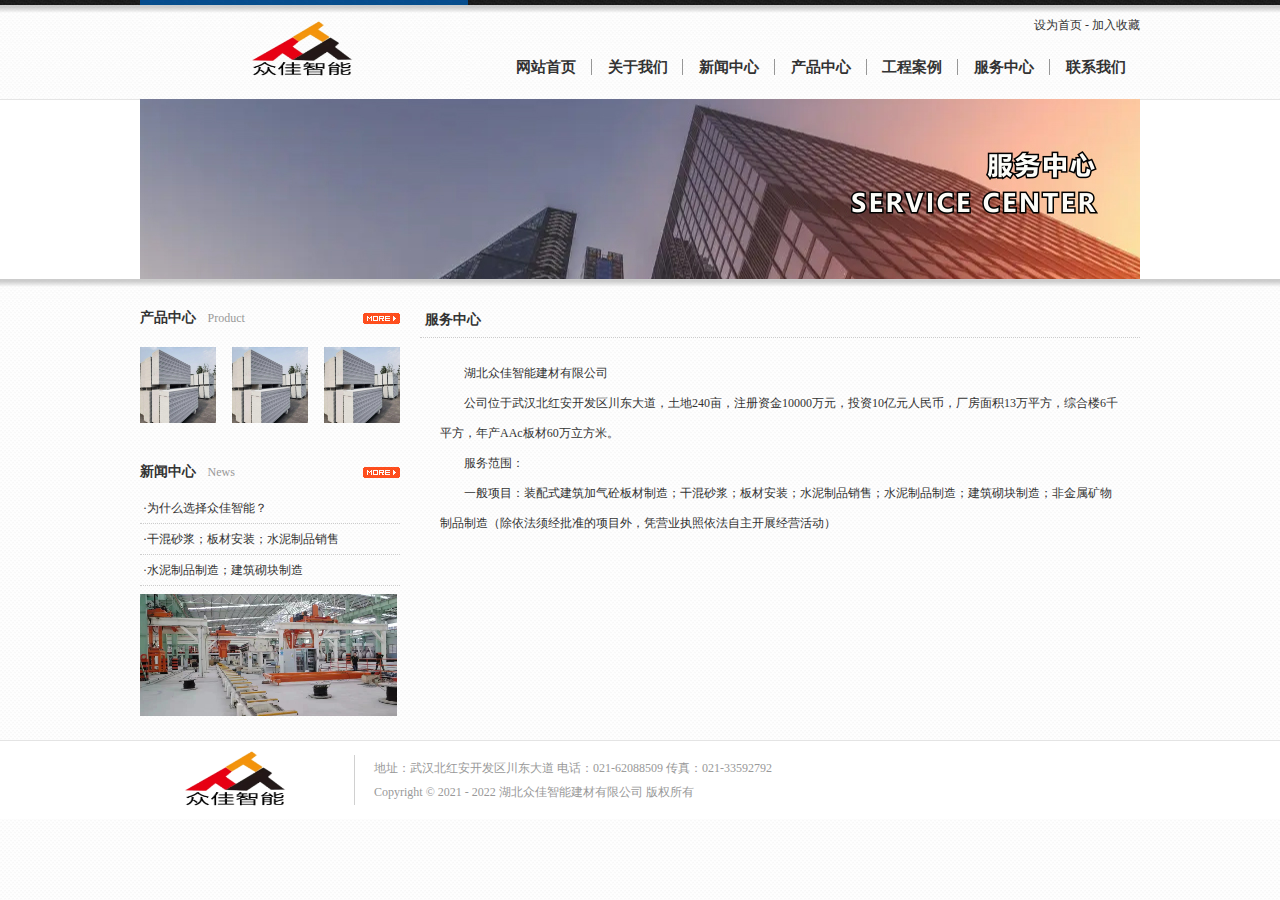
<file: service.html>
<!DOCTYPE html PUBLIC "-//W3C//DTD XHTML 1.0 Transitional//EN" "http://www.w3.org/TR/xhtml1/DTD/xhtml1-transitional.dtd">
<html xmlns="http://www.w3.org/1999/xhtml">
<head>
<meta http-equiv="Content-Type" content="text/html; charset=utf-8" />
<title>众佳智能</title>
<link href="css/css.css" rel="stylesheet" type="text/css" />
</head>

<body>
<table width="100%" border="0" align="center" cellpadding="0" cellspacing="0" background="images/in_02.jpg">
  <tr>
    <td height="99"><table width="1000" border="0" align="center" cellpadding="0" cellspacing="0">
      <tr>
        <td width="328" height="99" align="center" background="images/in_04.jpg"><img src="images/logo1.png" width="125" height="60" /></td>
        <td width="672" valign="middle"><table width="100%" border="0" cellpadding="0" cellspacing="0" class="font_wr">
          <tr>
            <td height="35" align="right"><a href="#">设为首页</a> - <a href="#">加入收藏</a> 　 </td>
          </tr>
          <tr>
            <td height="50" align="right" class="font_15"><table width="95%" border="0" cellspacing="0" cellpadding="0">
              <tr>
                <td align="center"><strong><a href="index.html">网站首页</a></strong></td>
                <td align="center"><img src="images/shux.jpg" width="2" height="16" /></td>
                <td align="center"><strong><a href="about.html">关于我们</a></strong></td>
                <td align="center"><img src="images/shux.jpg" width="2" height="16" /></td>
                <td align="center"><strong><a href="new.html">新闻中心</a></strong></td>
                <td align="center"><img src="images/shux.jpg" width="2" height="16" /></td>
                <td align="center"><strong><a href="product.html">产品中心</a></strong></td>
                <td align="center"><img src="images/shux.jpg" width="2" height="16" /></td>
                <td align="center"><strong><a href="case.html">工程案例</a></strong></td>
                <td align="center"><img src="images/shux.jpg" width="2" height="16" /></td>
                <td align="center"><strong><a href="service.html">服务中心</a></strong></td>
                <td align="center"><img src="images/shux.jpg" width="2" height="16" /></td>
                <td align="center"><strong><a href="contact.html">联系我们</a></strong></td>
              </tr>
            </table>              </td>
          </tr>
        </table></td>
      </tr>
    </table></td>
  </tr>
</table>
<table width="100%" border="0" align="center" cellpadding="0" cellspacing="0">
  <tr>
    <td align="center" background="images/abanbj_03.jpg"><img src="images/service_03.jpg" width="1000" height="180" /></td>
  </tr>
</table>
<table width="100%" border="0" align="center" cellpadding="0" cellspacing="0">
  <tr>
    <td height="24" background="images/in_12.jpg">&nbsp;</td>
  </tr>
</table>
<table width="1000" border="0" align="center" cellpadding="0" cellspacing="0">
  <tr>
    <td width="280" valign="top"><table width="260" border="0" align="left" cellpadding="0" cellspacing="0">
      <tr>
        <td width="260" valign="top"><table width="100%" border="0" cellspacing="0" cellpadding="0">
          <tr>
            <td width="26%" height="30" align="left" class="font_14"><strong>产品中心</strong></td>
            <td width="47%" align="left" class="font_999">Product</td>
            <td width="27%" align="right"><a href="product.html">
<img src="images/in_19.jpg" width="37" height="11" />
</a></td>
          </tr>
        </table>
              <table width="100%" border="0" cellspacing="0" cellpadding="0">
                <tr>
                  <td height="103" align="left"><img src="images/log4.jpg" width="76" height="76" /></td>
                  <td align="center"><img src="images/log4.jpg" width="76" height="76" /></td>
                  <td align="right"><img src="images/log4.jpg" width="76" height="76" /></td>
                </tr>
            </table></td>
      </tr>
      <tr>
        <td valign="top">&nbsp;</td>
      </tr>
      <tr>
        <td valign="top"><table width="100%" border="0" align="center" cellpadding="0" cellspacing="0">
          <tr>
            <td width="26%" align="left" class="font_14"><strong>新闻中心</strong></td>
            <td width="47%" align="left" class="font_999">News</td>
            <td width="27%" align="right"><a href="new.html">
<img src="images/in_19.jpg" width="37" height="11" />
</a></td>
          </tr>
          <tr>
            <td height="110" colspan="3" align="left" ><table width="100%" border="0" align="center" cellpadding="3" cellspacing="0">
              <tr>
                <td width="71%" align="left" class="xuxian"><a href="newsite.html" target="_blank">·为什么选择众佳智能？</a></td>
              </tr>
              <tr>
                <td align="left" class="xuxian"><a href="newsite.html" target="_blank">·干混砂浆；板材安装；水泥制品销售</a></td>
              </tr>
              <tr>
                <td align="left" class="xuxian"><a href="newsite.html" target="_blank">·水泥制品制造；建筑砌块制造</a></td>
              </tr>
            </table></td>
          </tr>
        </table></td>
      </tr>
      <tr>
        <td valign="top"><img src="images/1759200520.jpg" width="257" height="122" /></td>
      </tr>
    </table></td>
    <td width="720" valign="top"><table width="100%" border="0" align="center" cellpadding="5" cellspacing="0">
      <tr>
        <td width="71%" align="left" class="font_14 xuxian"><strong>服务中心</strong></td>
      </tr>
    </table>
        <table width="100%" border="0" cellpadding="0" cellspacing="20" class="hg_30">
          <tr valign="top">
            <td align="left">
              　　湖北众佳智能建材有限公司<br />
              　　公司位于武汉北红安开发区川东大道，土地240亩，注册资金10000万元，投资10亿元人民币，厂房面积13万平方，综合楼6千平方，年产AAc板材60万立方米。
            <br />
            　　服务范围：<br />　　一般项目：装配式建筑加气砼板材制造；干混砂浆；板材安装；水泥制品销售；水泥制品制造；建筑砌块制造；非金属矿物制品制造（除依法须经批准的项目外，凭营业执照依法自主开展经营活动）
</td>
          </tr>
      </table></td>
  </tr>
</table>
<table width="100%" border="0" align="center" cellpadding="0" cellspacing="0">
  <tr>
    <td>&nbsp;</td>
  </tr>
  <tr>
    <td height="79" background="images/in_28.jpg"><table width="1000" border="0" align="center" cellpadding="0" cellspacing="0">
      <tr>
        <td width="195" align="center"><img src="images/logo1.png" width="125" height="60" /></td>
        <td width="39" align="center"><img src="images/in_31.jpg" width="4" height="50" /></td>
        <td width="766" align="left" class="font_999">地址：武汉北红安开发区川东大道   电话：021-62088509   传真：021-33592792<br />
          Copyright © 2021 - 2022 湖北众佳智能建材有限公司 版权所有</td>
      </tr>
    </table></td>
  </tr>
</table>
</body>
</html>
</file>
<file: css/css.css>
/****************************************************************************          网站整体风格定义 */
BODY {
	margin-left: 0px;
	margin-top: 0px;
	margin-right: 0px;
	margin-bottom: 0px;
	/* ==========    默认页面文字大小    =============== */
	SCROLLBAR-FACE-COLOR: #01809A;
	SCROLLBAR-HIGHLIGHT-COLOR: #01809A;
	SCROLLBAR-SHADOW-COLOR: #01809A;
	SCROLLBAR-3DLIGHT-COLOR: #01809A;
	SCROLLBAR-ARROW-COLOR: #fFFFFF;
	SCROLLBAR-TRACK-COLOR: #ffffff;
	SCROLLBAR-BASE-COLOR: #ffffff;
	/* ==========    默认页面文字、大小、行距、颜色   =============== */
	font-family:"宋体";
	font-size: 12px;
	color: #333;
	text-decoration: none;
	background-image: url(../images/bj.jpg);
	background-repeat: repeat;
	background-position: center top;    /* ==========    filter虑镜，上下渐变定义    =============== 
	filter:alpha(style=1,startY=0,finishY=100,startX=100,finishX=100);
	*/
	line-height: 24px;
	scrollbar-face-color:#C0C0C0;
	scrollbar-highlight-color:#FFFFFF;
	scrollbar-3dlight-color:#C0C0C0;
	scrollbar-darkshadow-color:#000000;
	scrollbar-shadow-color:#808080;
	scrollbar-arrow-color:#FFFFFF;
	scrollbar-track-color:#E0E0E0;

}
/****************************************************************************       网站默认连接定义 */
	/* ==========    带链接状态    =============== */
A:link {
	TEXT-DECORATION: none;
	color: #333;
	}
	/* ==========    鼠标点击后，链接状态    =============== */
A:visited {
	TEXT-DECORATION: none;
	color: #333;
	}
    /* ==========    鼠标经过，链接状态色    =============== */
A:hover {
	TEXT-DECORATION: underline;
	color: #0060AE;
	}
	/* ==========    鼠标无点击过，链接状态    =============== */
A:active {
	TEXT-DECORATION: none;
	color: #333;
}



	/* ==========    带链接状态    =============== */
A.a666:link {
	TEXT-DECORATION: none;
	color: #666;
	}
	/* ==========    鼠标点击后，链接状态    =============== */
A.a666:visited {
	TEXT-DECORATION: none;
	color: #666;
	}
    /* ==========    鼠标经过，链接状态色    =============== */
A.a666:hover {
	TEXT-DECORATION: underline;
	color: #333;
	}
	/* ==========    鼠标无点击过，链接状态    =============== */
A.a666:active {
	TEXT-DECORATION: none;
	color: #666;
}


/****************************************************************************          背景定义  */

.xuxian{
	border-bottom-width: 1px;
	border-bottom-style: dotted;
	border-bottom-color: #CCCCCC;
}

/****************************************************************************          文字描边定义  */

.font_wr{ font-family:"微软雅黑";}

.font_999{ color:#999999;}

.font_15{ font-size:15px;}

.font_14{ font-size:14px;}

.hg_30{ line-height:30px;}

#full-screen-slider { width:100%; height:500px; position:relative;}
#slides { display:block; width:100%; height:500px; list-style:none; padding:0; margin:0; position:relative}
#slides li { display:block; width:100%; height:100%; list-style:none; padding:0; margin:0; position:absolute}
#slides li a { display:block; width:100%; height:100%; text-indent:-9999px}
#pagination { display:block; list-style:none; position:absolute; left:50%; top:460px; z-index:9900;  padding:5px 15px 5px 0; margin:0}
#pagination li { display:block; list-style:none; width:10px; height:10px; float:left; margin-left:15px; border-radius:5px; background:#FFF }
#pagination li a { display:block; width:100%; height:100%; padding:0; margin:0;  text-indent:-9999px;}
#pagination li.current { background:#0092CE}
</file>
